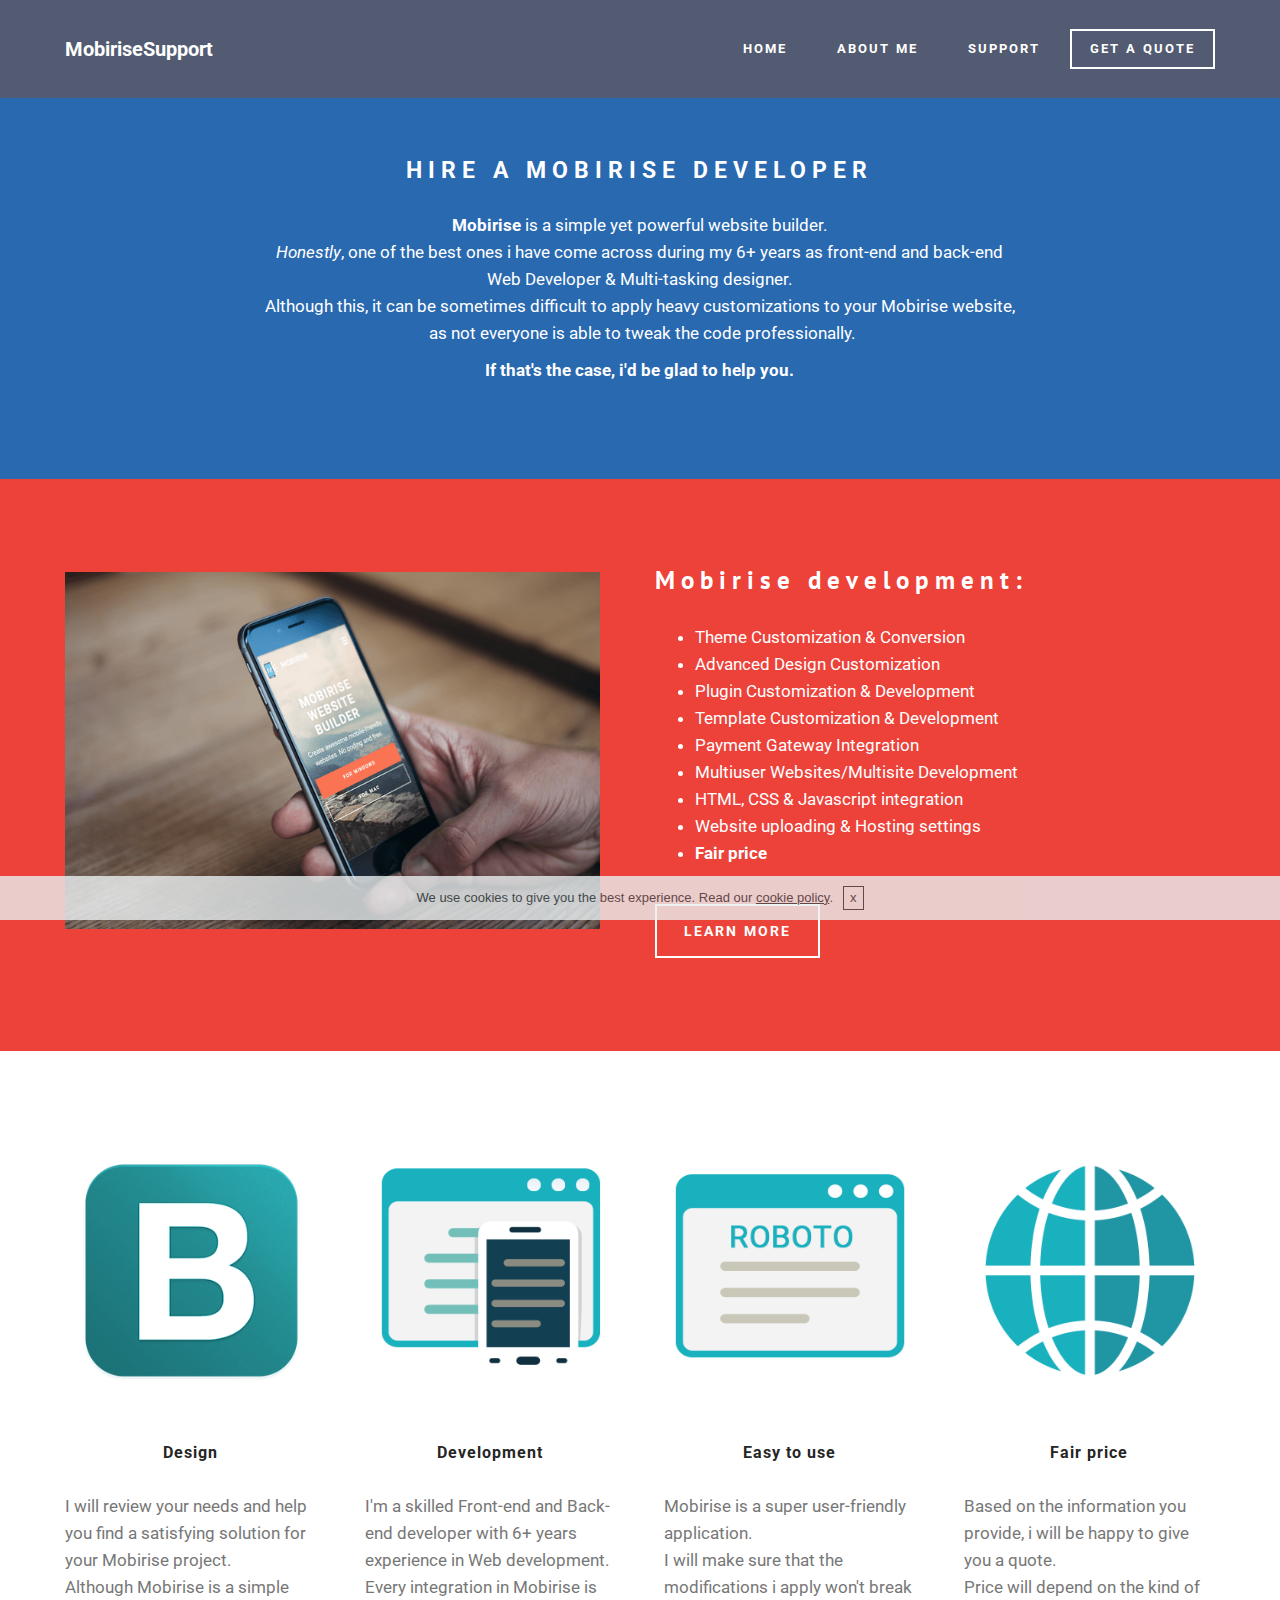
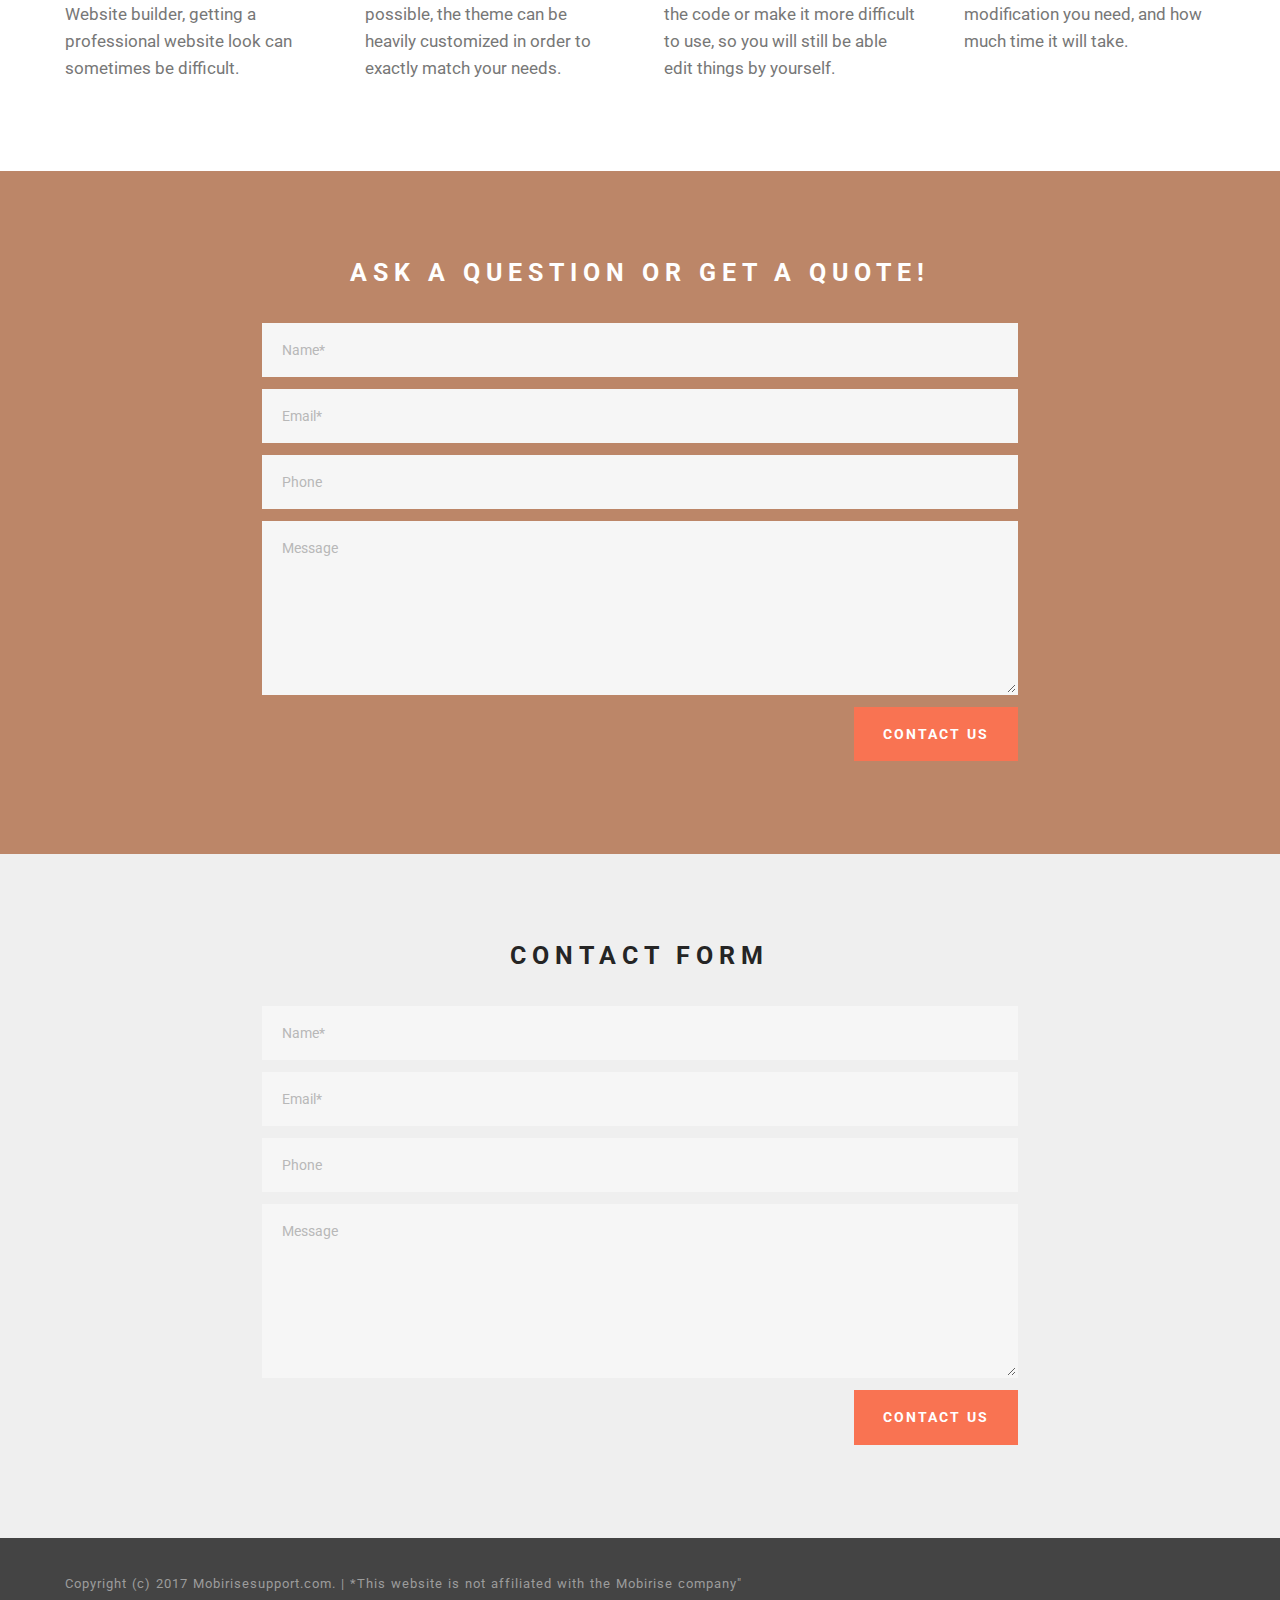
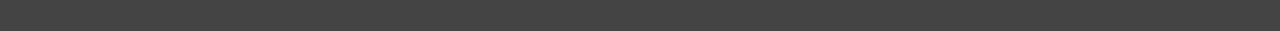
<file: index.html>
<!DOCTYPE html>
<html>
<head>
  <!-- Site made with Mobirise Website Builder v3.10.5, https://mobirise.com -->
  <meta charset="UTF-8">
  <meta http-equiv="X-UA-Compatible" content="IE=edge">
  <meta name="generator" content="Mobirise v3.10.5, mobirise.com">
  <meta name="viewport" content="width=device-width, initial-scale=1">
  <link rel="shortcut icon" href="assets/images/logo.png" type="image/x-icon">
  <meta name="description" content=" Get help fixing and working on your mobirise support. I am a professional developer and i can help you with all the needs related to your mobirise website">
  <title>Home | MobiriseSupport - Freelance Mobirise web developer</title>
  <link rel="stylesheet" href="https://fonts.googleapis.com/css?family=Roboto:700,400&amp;subset=cyrillic,latin,greek,vietnamese">
  <link rel="stylesheet" href="assets/bootstrap/css/bootstrap.min.css">
  <link rel="stylesheet" href="assets/mobirise/css/style.css">
  <link rel="stylesheet" href="assets/mobirise/css/mbr-additional.css" type="text/css">
  
  
  
</head>
<body>

<!-- Google Analytics -->
<!-- Global site tag (gtag.js) - Google Analytics -->
<script async src="https://www.googletagmanager.com/gtag/js?id=UA-109919893-1"></script>
<script>
  window.dataLayer = window.dataLayer || [];
  function gtag(){dataLayer.push(arguments);}
  gtag('js', new Date());

  gtag('config', 'UA-109919893-1');
</script>

<!-- /Google Analytics -->


<section class="mbr-navbar mbr-navbar--freeze mbr-navbar--absolute mbr-navbar--sticky mbr-navbar--auto-collapse" id="menu-0">
    <div class="mbr-navbar__section mbr-section">
        <div class="mbr-section__container container">
            <div class="mbr-navbar__container">
                <div class="mbr-navbar__column mbr-navbar__column--s mbr-navbar__brand">
                    <span class="mbr-navbar__brand-link mbr-brand mbr-brand--inline">
                        
                        <span class="mbr-brand__name"><a class="mbr-brand__name text-white" href="index.html">MobiriseSupport</a></span>
                    </span>
                </div>
                <div class="mbr-navbar__hamburger mbr-hamburger"><span class="mbr-hamburger__line"></span></div>
                <div class="mbr-navbar__column mbr-navbar__menu">
                    <nav class="mbr-navbar__menu-box mbr-navbar__menu-box--inline-right">
                        <div class="mbr-navbar__column">
                            <ul class="mbr-navbar__items mbr-navbar__items--right float-left mbr-buttons mbr-buttons--freeze mbr-buttons--right btn-decorator mbr-buttons--active"><li class="mbr-navbar__item"><a class="mbr-buttons__link btn text-white" href="index.html">HOME</a></li><li class="mbr-navbar__item"><a class="mbr-buttons__link btn text-white" href="about-me.html">ABOUT ME</a></li> <li class="mbr-navbar__item"><a class="mbr-buttons__link btn text-white" href="support.html">SUPPORT</a></li></ul>                            
                            <ul class="mbr-navbar__items mbr-navbar__items--right mbr-buttons mbr-buttons--freeze mbr-buttons--right btn-inverse mbr-buttons--active"><li class="mbr-navbar__item"><a class="mbr-buttons__btn btn btn-default" href="about-me.html#form1-13">GET A QUOTE</a></li></ul>
                        </div>
                    </nav>
                </div>
            </div>
        </div>
    </div>
</section>

<section class="engine"><a rel="external" href="https://mobirise.com">responsive website builder</a></section><section class="mbr-section mbr-section--relative mbr-section--fixed-size mbr-after-navbar" id="content5-3" style="background-color: rgb(41, 105, 176);">
    
    <div class="mbr-section__container container mbr-section__container--first" style="padding-top: 31px;">
        <div class="mbr-header mbr-header--wysiwyg row">
            <div class="col-sm-8 col-sm-offset-2">
                <h3 class="mbr-header__text"><br><span style="font-family: inherit; line-height: 1.5em;">HIRE A MOBIRISE DEVELOPER</span><br></h3>
                
            </div>
        </div>
    </div>
    <div class="mbr-section__container container mbr-section__container--last" style="padding-bottom: 62px;">
        <div class="row">
            <div class="mbr-article mbr-article--wysiwyg col-sm-8 col-sm-offset-2"><p><strong>Mobirise</strong> is a simple yet powerful website builder.<br><em>Honestly</em>, one of the best ones i have come across during my 6+ years as front-end and back-end Web Developer &amp; Multi-tasking designer.<br>Although this, it can be sometimes difficult to apply heavy customizations to your Mobirise website, &nbsp;as not everyone is able to tweak the code professionally.</p><p><strong>If that's the case, i'd be glad to help you.</strong></p><p><br></p></div>
        </div>
    </div>
    
</section>

<section class="mbr-section mbr-section--relative" id="msg-box4-4" style="background-color: rgb(236, 66, 58);">
    
    <div class="mbr-section__container mbr-section__container--isolated container" style="padding-top: 93px; padding-bottom: 93px;">
        <div class="row">
            <div class="mbr-box mbr-box--fixed mbr-box--adapted">
                <div class="mbr-box__magnet mbr-box__magnet--top-right mbr-section__left col-sm-6 image-size" style="width: 50%;">
                    <figure class="mbr-figure mbr-figure--adapted mbr-figure--caption-inside-bottom mbr-figure--full-width"><img src="assets/images/iphone.png" class="mbr-figure__img"></figure>
                </div>
                <div class="mbr-box__magnet mbr-class-mbr-box__magnet--center-left col-sm-6 content-size mbr-section__right">
                    <div class="mbr-section__container mbr-section__container--middle">
                        <div class="mbr-header mbr-header--auto-align mbr-header--wysiwyg">
                            <h3 class="mbr-header__text">Mobirise development:</h3>
                            
                        </div>
                    </div>
                    <div class="mbr-section__container mbr-section__container--middle">
                        <div class="mbr-article mbr-article--auto-align mbr-article--wysiwyg"><ul><li>Theme Customization &amp; Conversion</li><li>Advanced Design Customization</li><li>Plugin Customization &amp; Development</li><li>Template Customization &amp; Development</li><li>Payment Gateway Integration</li><li>Multiuser Websites/Multisite Development</li><li>HTML, CSS &amp; Javascript integration</li><li>Website uploading &amp; Hosting settings</li><li><strong>Fair price</strong></li></ul></div>
                    </div>
                    <div class="mbr-section__container">
                        <div class="mbr-buttons mbr-buttons--auto-align btn-inverse"><a class="mbr-buttons__btn btn btn-lg btn-default" href="https://mobirise.com">LEARN MORE</a></div>
                    </div>
                </div>
                
            </div>
        </div>
    </div>
</section>

<section class="mbr-section mbr-section--relative mbr-section--fixed-size" id="features1-5" style="background-color: rgb(255, 255, 255);">
    
    
    <div class="mbr-section__container container mbr-section__container--std-top-padding" style="padding-top: 93px;">
        <div class="mbr-section__row row">
            <div class="mbr-section__col col-xs-12 col-md-3 col-sm-6">
                <div class="mbr-section__container mbr-section__container--center mbr-section__container--middle">
                    <figure class="mbr-figure"><img src="assets/images/bootstrap.png" class="mbr-figure__img"></figure>
                </div>
                <div class="mbr-section__container mbr-section__container--middle">
                    <div class="mbr-header mbr-header--reduce mbr-header--center mbr-header--wysiwyg">
                        <h3 class="mbr-header__text">Design</h3>
                    </div>
                </div>
                <div class="mbr-section__container mbr-section__container--last" style="padding-bottom: 93px;">
                    <div class="mbr-article mbr-article--wysiwyg">
                        <p>I will review your needs and help you find a satisfying solution for your Mobirise project.<br>Although Mobirise is a simple Website builder, getting a professional website look can sometimes be difficult.</p>
                    </div>
                </div>
                
            </div>
            <div class="mbr-section__col col-xs-12 col-md-3 col-sm-6">
                <div class="mbr-section__container mbr-section__container--center mbr-section__container--middle">
                    <figure class="mbr-figure"><img src="assets/images/responsive.png" class="mbr-figure__img"></figure>
                </div>
                <div class="mbr-section__container mbr-section__container--middle">
                    <div class="mbr-header mbr-header--reduce mbr-header--center mbr-header--wysiwyg">
                        <h3 class="mbr-header__text">Development</h3>
                    </div>
                </div>
                <div class="mbr-section__container mbr-section__container--last" style="padding-bottom: 93px;">
                    <div class="mbr-article mbr-article--wysiwyg">
                        <p>I'm a skilled Front-end and Back-end developer with 6+ years experience in Web development.<br>Every integration in Mobirise is possible, the theme can be heavily customized in order to exactly match your needs.<br></p>
                    </div>
                </div>
                
            </div>
            <div class="clearfix visible-sm-block"></div>
            <div class="mbr-section__col col-xs-12 col-md-3 col-sm-6">
                <div class="mbr-section__container mbr-section__container--center mbr-section__container--middle">
                    <figure class="mbr-figure"><img src="assets/images/google-fonts.png" class="mbr-figure__img"></figure>
                </div>
                <div class="mbr-section__container mbr-section__container--middle">
                    <div class="mbr-header mbr-header--reduce mbr-header--center mbr-header--wysiwyg">
                        <h3 class="mbr-header__text">Easy to use</h3>
                    </div>
                </div>
                <div class="mbr-section__container mbr-section__container--last" style="padding-bottom: 93px;">
                    <div class="mbr-article mbr-article--wysiwyg">
                        <p>Mobirise is a super user-friendly application.<br>I will make sure that the modifications i apply won't break the code or make it more difficult to use, so you will still be able edit things by yourself.</p>
                    </div>
                </div>
                
            </div>
            
            <div class="mbr-section__col col-xs-12 col-md-3 col-sm-6">
                <div class="mbr-section__container mbr-section__container--center mbr-section__container--middle">
                    <figure class="mbr-figure"><img src="assets/images/unlimited-websites.png" class="mbr-figure__img"></figure>
                </div>
                <div class="mbr-section__container mbr-section__container--middle">
                    <div class="mbr-header mbr-header--reduce mbr-header--center mbr-header--wysiwyg">
                        <h3 class="mbr-header__text">Fair price</h3>
                    </div>
                </div>
                <div class="mbr-section__container mbr-section__container--last" style="padding-bottom: 93px;">
                    <div class="mbr-article mbr-article--wysiwyg">
                        <p>Based on the information you provide, i will be happy to give you a quote.<br>Price will depend on the kind of modification you need, and how much time it will take.<br><br></p>
                    </div>
                </div>
                
            </div>
            
            
            
        </div>
    </div>
</section>

<section class="mbr-section mbr-section--relative mbr-section--fixed-size" id="form1-3" style="background-color: rgb(188, 134, 104);">
    
    <div class="mbr-section__container mbr-section__container--std-padding container" style="padding-top: 93px; padding-bottom: 93px;">
        <div class="row">
            <div class="col-sm-12">
                <div class="row">
                    <div class="col-sm-8 col-sm-offset-2" data-form-type="formoid">
                        <div class="mbr-header mbr-header--center mbr-header--std-padding">
                            <h2 class="mbr-header__text">ASK A QUESTION OR GET A QUOTE!</h2>
                        </div>
                        <div data-form-alert="true">
                            <div class="hide" data-form-alert-success="true">Thanks for filling out form!</div>
                        </div>
                        <form action="https://mobirise.com/" method="post" data-form-title="ASK A QUESTION OR GET A QUOTE!">
                            <input type="hidden" value="A9zY2Eq+zBD9ZoknhHyY55NXeokZAM0qYp5U1SN9pLT6A+j7vL4X4Lsve6ZziJEbJWHCYVI261PZo2XYJi4LG3/68ijbpFJwshx48JknfVLGTI8NyF2R4bawb2TXClqb" data-form-email="true">
                            <div class="form-group">
                                <input type="text" class="form-control" name="name" required="" placeholder="Name*" data-form-field="Name">
                            </div>
                            <div class="form-group">
                                <input type="email" class="form-control" name="email" required="" placeholder="Email*" data-form-field="Email">
                            </div>
                            <div class="form-group">
                                <input type="tel" class="form-control" name="phone" placeholder="Phone" data-form-field="Phone">
                            </div>
                            <div class="form-group">
                                <textarea class="form-control" name="message" rows="7" placeholder="Message" data-form-field="Message"></textarea>
                            </div>
                            <div class="mbr-buttons mbr-buttons--right"><button type="submit" class="mbr-buttons__btn btn btn-lg btn-danger">CONTACT US</button></div>
                        </form>
                    </div>
                </div>
            </div>
        </div>
    </div>
</section>

<section class="mbr-section mbr-section--relative mbr-section--fixed-size" id="form1-0" style="background-color: rgb(239, 239, 239);">
    
    <div class="mbr-section__container mbr-section__container--std-padding container" style="padding-top: 93px; padding-bottom: 93px;">
        <div class="row">
            <div class="col-sm-12">
                <div class="row">
                    <div class="col-sm-8 col-sm-offset-2" data-form-type="formoid">
                        <div class="mbr-header mbr-header--center mbr-header--std-padding">
                            <h2 class="mbr-header__text">CONTACT FORM</h2>
                        </div>
                        <div data-form-alert="true">
                            <div class="hide" data-form-alert-success="true">Thanks for filling out form!</div>
                        </div>
                        <form action="https://mobirise.com/" method="post" data-form-title="CONTACT FORM">
                            <input type="hidden" value="h/byUj8uhZYLCivLJ/Vzu9IIQ8xQ5bUad2cecdA2dBMrgkHuRul4EBrE/j47kUVChvAx+rchHtYLD6GUWezeQ4wHTW4BquOj6ga4mdJCuB582FB1cYQEg/x5FSIPMq47" data-form-email="true">
                            <div class="form-group">
                                <input type="text" class="form-control" name="name" required="" placeholder="Name*" data-form-field="Name">
                            </div>
                            <div class="form-group">
                                <input type="email" class="form-control" name="email" required="" placeholder="Email*" data-form-field="Email">
                            </div>
                            <div class="form-group">
                                <input type="tel" class="form-control" name="phone" placeholder="Phone" data-form-field="Phone">
                            </div>
                            <div class="form-group">
                                <textarea class="form-control" name="message" rows="7" placeholder="Message" data-form-field="Message"></textarea>
                            </div>
                            <div class="mbr-buttons mbr-buttons--right"><button type="submit" class="mbr-buttons__btn btn btn-lg btn-danger">CONTACT US</button></div>
                        </form>
                    </div>
                </div>
            </div>
        </div>
    </div>
</section>

<footer class="mbr-section mbr-section--relative mbr-section--fixed-size" id="footer1-6" style="background-color: rgb(68, 68, 68);">
    
    <div class="mbr-section__container container">
        <div class="mbr-footer mbr-footer--wysiwyg row" style="padding-top: 36.900000000000006px; padding-bottom: 36.900000000000006px;">
            <div class="col-sm-12">
                <p class="mbr-footer__copyright">Copyright (c) 2017 Mobirisesupport.com. |&nbsp;*This website is not affiliated with the Mobirise company"</p>
            </div>
        </div>
    </div>
</footer>


  <script src="assets/web/assets/jquery/jquery.min.js"></script>
  <script src="assets/bootstrap/js/bootstrap.min.js"></script>
  <script src="assets/smooth-scroll/SmoothScroll.js"></script>
  <script src="assets/cookies-alert-plugin/cookies-alert-core.js"></script>
  <script src="assets/cookies-alert-plugin/cookies-alert-script.js"></script>
  <!--[if lte IE 9]>
    <script src="assets/jquery-placeholder/jquery.placeholder.min.js"></script>
  <![endif]-->
  <script src="assets/mobirise/js/script.js"></script>
  <script src="assets/formoid/formoid.min.js"></script>
  
  
<input name="cookieData" type="hidden" data-cookie-text="We use cookies to give you the best experience. Read our <a href='privacy.html'>cookie policy</a>.">
  </body>
</html>
</file>
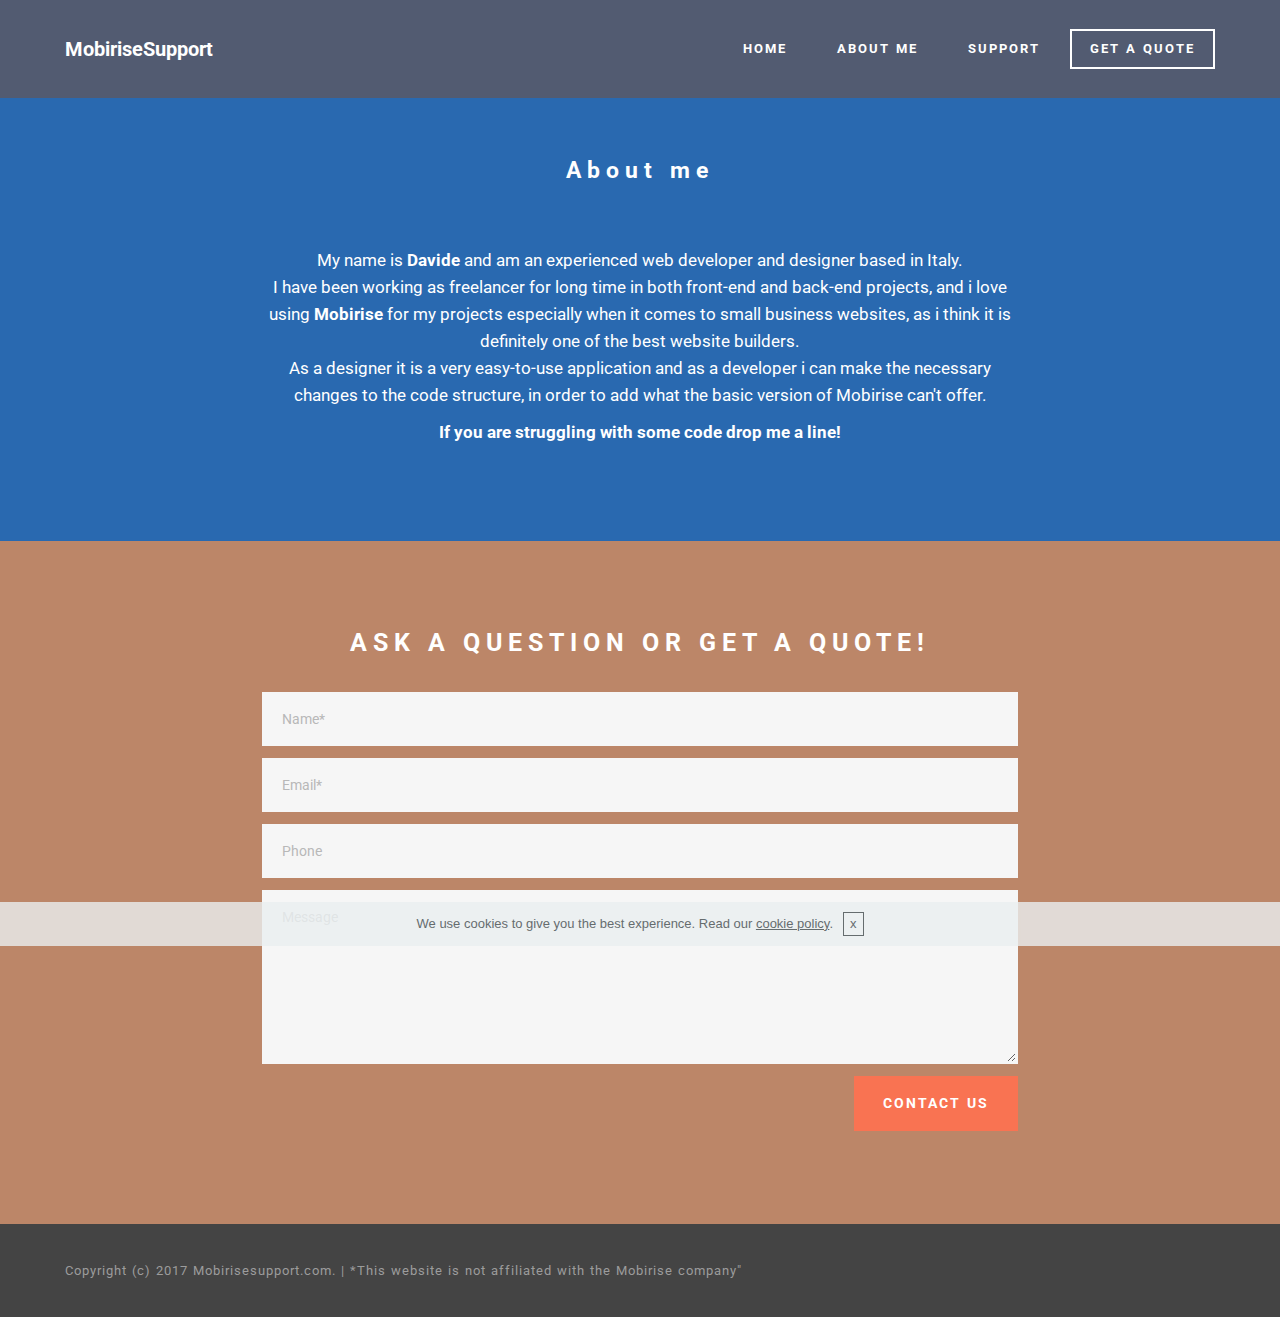
<file: about-me.html>
<!DOCTYPE html>
<html>
<head>
  <!-- Site made with Mobirise Website Builder v3.10.5, https://mobirise.com -->
  <meta charset="UTF-8">
  <meta http-equiv="X-UA-Compatible" content="IE=edge">
  <meta name="generator" content="Mobirise v3.10.5, mobirise.com">
  <meta name="viewport" content="width=device-width, initial-scale=1">
  <link rel="shortcut icon" href="assets/images/logo.png" type="image/x-icon">
  <meta name="description" content="I am an experienced Mobirise Web developer and Web designer based in Italy, i Have long experience in HTML/CSS/Javascript and i can help you with your project. ">
  <title>About me | MobiriseSupport - Freelance Mobirise web developer</title>
  <link rel="stylesheet" href="https://fonts.googleapis.com/css?family=Roboto:700,400&amp;subset=cyrillic,latin,greek,vietnamese">
  <link rel="stylesheet" href="assets/bootstrap/css/bootstrap.min.css">
  <link rel="stylesheet" href="assets/mobirise/css/style.css">
  <link rel="stylesheet" href="assets/mobirise/css/mbr-additional.css" type="text/css">
  
  
  
</head>
<body>

<!-- Google Analytics -->
<!-- Global site tag (gtag.js) - Google Analytics -->
<script async src="https://www.googletagmanager.com/gtag/js?id=UA-109919893-1"></script>
<script>
  window.dataLayer = window.dataLayer || [];
  function gtag(){dataLayer.push(arguments);}
  gtag('js', new Date());

  gtag('config', 'UA-109919893-1');
</script>

<!-- /Google Analytics -->


<section class="mbr-navbar mbr-navbar--freeze mbr-navbar--absolute mbr-navbar--sticky mbr-navbar--auto-collapse" id="menu-12">
    <div class="mbr-navbar__section mbr-section">
        <div class="mbr-section__container container">
            <div class="mbr-navbar__container">
                <div class="mbr-navbar__column mbr-navbar__column--s mbr-navbar__brand">
                    <span class="mbr-navbar__brand-link mbr-brand mbr-brand--inline">
                        
                        <span class="mbr-brand__name"><a class="mbr-brand__name text-white" href="index.html">MobiriseSupport</a></span>
                    </span>
                </div>
                <div class="mbr-navbar__hamburger mbr-hamburger"><span class="mbr-hamburger__line"></span></div>
                <div class="mbr-navbar__column mbr-navbar__menu">
                    <nav class="mbr-navbar__menu-box mbr-navbar__menu-box--inline-right">
                        <div class="mbr-navbar__column">
                            <ul class="mbr-navbar__items mbr-navbar__items--right float-left mbr-buttons mbr-buttons--freeze mbr-buttons--right btn-decorator mbr-buttons--active"><li class="mbr-navbar__item"><a class="mbr-buttons__link btn text-white" href="index.html">HOME</a></li><li class="mbr-navbar__item"><a class="mbr-buttons__link btn text-white" href="about-me.html">ABOUT ME</a></li> <li class="mbr-navbar__item"><a class="mbr-buttons__link btn text-white" href="support.html">SUPPORT</a></li></ul>                            
                            <ul class="mbr-navbar__items mbr-navbar__items--right mbr-buttons mbr-buttons--freeze mbr-buttons--right btn-inverse mbr-buttons--active"><li class="mbr-navbar__item"><a class="mbr-buttons__btn btn btn-default" href="about-me.html#form1-13">GET A QUOTE</a></li></ul>
                        </div>
                    </nav>
                </div>
            </div>
        </div>
    </div>
</section>

<section class="engine"><a rel="external" href="https://mobirise.com">easy mobile web site builder software</a></section><section class="mbr-section mbr-section--relative mbr-section--fixed-size mbr-after-navbar" id="content5-8" style="background-color: rgb(41, 105, 176);">
    
    <div class="mbr-section__container container mbr-section__container--first" style="padding-top: 31px;">
        <div class="mbr-header mbr-header--wysiwyg row">
            <div class="col-sm-8 col-sm-offset-2">
                <h3 class="mbr-header__text"><br><span style="font-family: inherit; line-height: 1.5em;">About me</span><span style="font-family: inherit; line-height: 1.5em;"><br></span><br></h3>
                
            </div>
        </div>
    </div>
    <div class="mbr-section__container container mbr-section__container--last" style="padding-bottom: 62px;">
        <div class="row">
            <div class="mbr-article mbr-article--wysiwyg col-sm-8 col-sm-offset-2"><p>My name is <strong>Davide</strong> and am an experienced web developer and designer based in Italy.<br>I have been working as freelancer for long time in both front-end and back-end projects, and i love using <strong>Mobirise</strong> for my projects especially when it comes to small business websites, as i think it is definitely one of the best website builders.<br>As a designer it is a very easy-to-use application and as a developer i can make the necessary changes to the code structure, in order to add what the basic version of Mobirise can't offer.</p><p><strong>If you are struggling with some code drop me a line!</strong></p><p><br></p></div>
        </div>
    </div>
    
</section>

<section class="mbr-section mbr-section--relative mbr-section--fixed-size" id="form1-13" style="background-color: rgb(188, 134, 104);">
    
    <div class="mbr-section__container mbr-section__container--std-padding container" style="padding-top: 93px; padding-bottom: 93px;">
        <div class="row">
            <div class="col-sm-12">
                <div class="row">
                    <div class="col-sm-8 col-sm-offset-2" data-form-type="formoid">
                        <div class="mbr-header mbr-header--center mbr-header--std-padding">
                            <h2 class="mbr-header__text">ASK A QUESTION OR GET A QUOTE!</h2>
                        </div>
                        <div data-form-alert="true">
                            <div class="hide" data-form-alert-success="true">Thanks for filling out form!</div>
                        </div>
                        <form action="https://mobirise.com/" method="post" data-form-title="ASK A QUESTION OR GET A QUOTE!">
                            <input type="hidden" value="KYKtpXHdfb6dNhXLVcS3dENVLIsuWp/GxITPPwSrGMfpJz+Nb4NHTThQpvDD5/iLTUxiyqXENP4BIvHxEh52XitPp4tDILK14xK7eYtovmJuJDqq3ZqhskARH0dt0bX2" data-form-email="true">
                            <div class="form-group">
                                <input type="text" class="form-control" name="name" required="" placeholder="Name*" data-form-field="Name">
                            </div>
                            <div class="form-group">
                                <input type="email" class="form-control" name="email" required="" placeholder="Email*" data-form-field="Email">
                            </div>
                            <div class="form-group">
                                <input type="tel" class="form-control" name="phone" placeholder="Phone" data-form-field="Phone">
                            </div>
                            <div class="form-group">
                                <textarea class="form-control" name="message" rows="7" placeholder="Message" data-form-field="Message"></textarea>
                            </div>
                            <div class="mbr-buttons mbr-buttons--right"><button type="submit" class="mbr-buttons__btn btn btn-lg btn-danger">CONTACT US</button></div>
                        </form>
                    </div>
                </div>
            </div>
        </div>
    </div>
</section>

<footer class="mbr-section mbr-section--relative mbr-section--fixed-size" id="footer1-14" style="background-color: rgb(68, 68, 68);">
    
    <div class="mbr-section__container container">
        <div class="mbr-footer mbr-footer--wysiwyg row" style="padding-top: 36.900000000000006px; padding-bottom: 36.900000000000006px;">
            <div class="col-sm-12">
                <p class="mbr-footer__copyright">Copyright (c) 2017 Mobirisesupport.com. |&nbsp;*This website is not affiliated with the Mobirise company"</p>
            </div>
        </div>
    </div>
</footer>


  <script src="assets/web/assets/jquery/jquery.min.js"></script>
  <script src="assets/bootstrap/js/bootstrap.min.js"></script>
  <script src="assets/smooth-scroll/SmoothScroll.js"></script>
  <script src="assets/cookies-alert-plugin/cookies-alert-core.js"></script>
  <script src="assets/cookies-alert-plugin/cookies-alert-script.js"></script>
  <!--[if lte IE 9]>
    <script src="assets/jquery-placeholder/jquery.placeholder.min.js"></script>
  <![endif]-->
  <script src="assets/mobirise/js/script.js"></script>
  <script src="assets/formoid/formoid.min.js"></script>
  
  
<input name="cookieData" type="hidden" data-cookie-text="We use cookies to give you the best experience. Read our <a href='privacy.html'>cookie policy</a>.">
  </body>
</html>
</file>
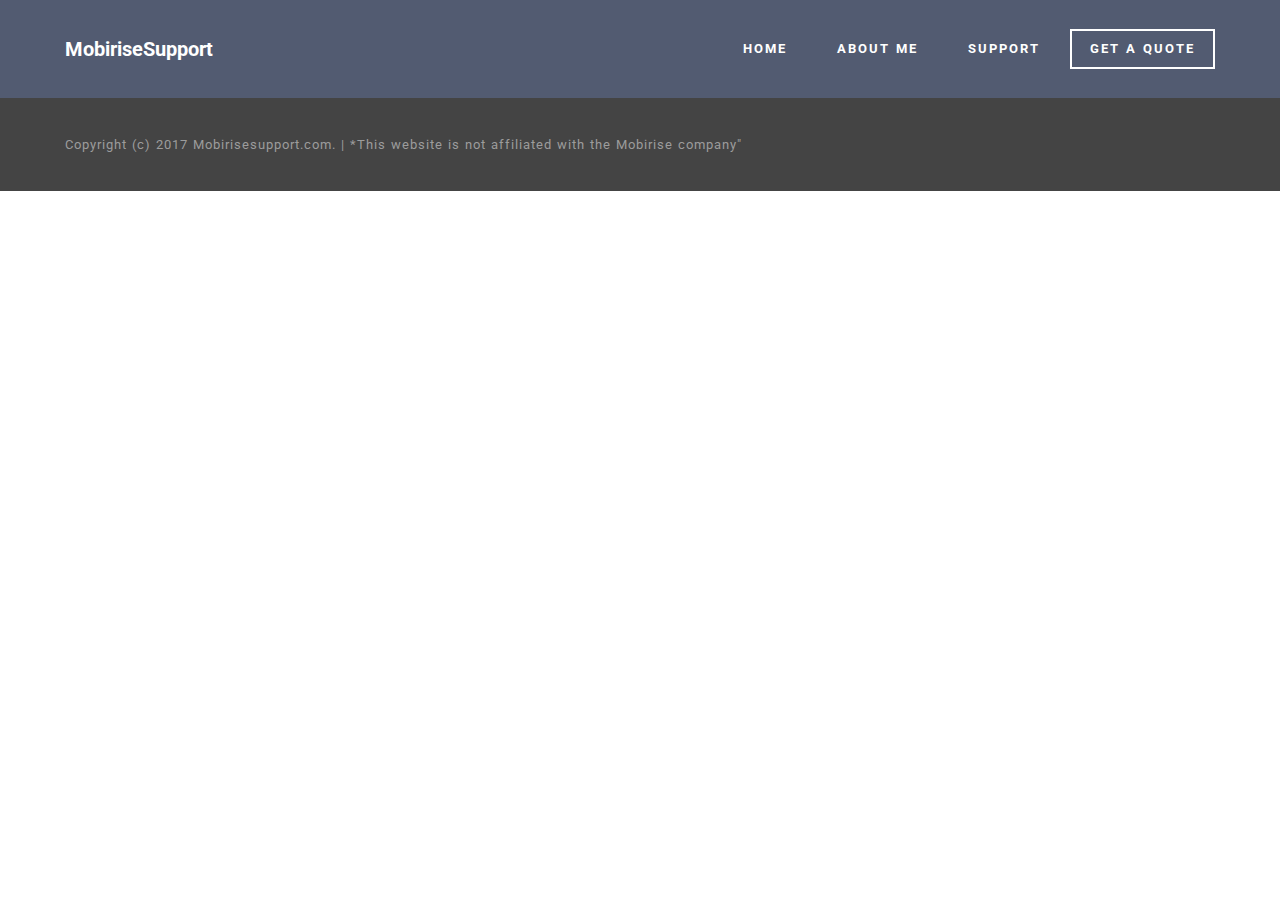
<file: page3.html>
<!DOCTYPE html>
<html>
<head>
  <!-- Site made with Mobirise Website Builder v3.10.5, https://mobirise.com -->
  <meta charset="UTF-8">
  <meta http-equiv="X-UA-Compatible" content="IE=edge">
  <meta name="generator" content="Mobirise v3.10.5, mobirise.com">
  <meta name="viewport" content="width=device-width, initial-scale=1">
  <link rel="shortcut icon" href="assets/images/logo.png" type="image/x-icon">
  <meta name="description" content="">
  
  <link rel="stylesheet" href="https://fonts.googleapis.com/css?family=Roboto:700,400&amp;subset=cyrillic,latin,greek,vietnamese">
  <link rel="stylesheet" href="assets/bootstrap/css/bootstrap.min.css">
  <link rel="stylesheet" href="assets/mobirise/css/style.css">
  <link rel="stylesheet" href="assets/mobirise/css/mbr-additional.css" type="text/css">
  
  
  
</head>
<body>

<!-- Google Analytics -->
<!-- Global site tag (gtag.js) - Google Analytics -->
<script async src="https://www.googletagmanager.com/gtag/js?id=UA-109919893-1"></script>
<script>
  window.dataLayer = window.dataLayer || [];
  function gtag(){dataLayer.push(arguments);}
  gtag('js', new Date());

  gtag('config', 'UA-109919893-1');
</script>

<!-- /Google Analytics -->


<section class="mbr-navbar mbr-navbar--freeze mbr-navbar--absolute mbr-navbar--sticky mbr-navbar--auto-collapse" id="menu-1">
    <div class="mbr-navbar__section mbr-section">
        <div class="mbr-section__container container">
            <div class="mbr-navbar__container">
                <div class="mbr-navbar__column mbr-navbar__column--s mbr-navbar__brand">
                    <span class="mbr-navbar__brand-link mbr-brand mbr-brand--inline">
                        
                        <span class="mbr-brand__name"><a class="mbr-brand__name text-white" href="index.html">MobiriseSupport</a></span>
                    </span>
                </div>
                <div class="mbr-navbar__hamburger mbr-hamburger"><span class="mbr-hamburger__line"></span></div>
                <div class="mbr-navbar__column mbr-navbar__menu">
                    <nav class="mbr-navbar__menu-box mbr-navbar__menu-box--inline-right">
                        <div class="mbr-navbar__column">
                            <ul class="mbr-navbar__items mbr-navbar__items--right float-left mbr-buttons mbr-buttons--freeze mbr-buttons--right btn-decorator mbr-buttons--active"><li class="mbr-navbar__item"><a class="mbr-buttons__link btn text-white" href="index.html">HOME</a></li><li class="mbr-navbar__item"><a class="mbr-buttons__link btn text-white" href="about-me.html">ABOUT ME</a></li> <li class="mbr-navbar__item"><a class="mbr-buttons__link btn text-white" href="support.html">SUPPORT</a></li></ul>                            
                            <ul class="mbr-navbar__items mbr-navbar__items--right mbr-buttons mbr-buttons--freeze mbr-buttons--right btn-inverse mbr-buttons--active"><li class="mbr-navbar__item"><a class="mbr-buttons__btn btn btn-default" href="about-me.html#form1-13">GET A QUOTE</a></li></ul>
                        </div>
                    </nav>
                </div>
            </div>
        </div>
    </div>
</section>

<section class="engine"><a rel="external" href="https://mobirise.com">simple offline web page development software download</a></section><footer class="mbr-section mbr-section--relative mbr-section--fixed-size mbr-after-navbar" id="footer1-2" style="background-color: rgb(68, 68, 68);">
    
    <div class="mbr-section__container container">
        <div class="mbr-footer mbr-footer--wysiwyg row" style="padding-top: 36.900000000000006px; padding-bottom: 36.900000000000006px;">
            <div class="col-sm-12">
                <p class="mbr-footer__copyright">Copyright (c) 2017 Mobirisesupport.com. |&nbsp;*This website is not affiliated with the Mobirise company"</p>
            </div>
        </div>
    </div>
</footer>


  <script src="assets/web/assets/jquery/jquery.min.js"></script>
  <script src="assets/bootstrap/js/bootstrap.min.js"></script>
  <script src="assets/smooth-scroll/SmoothScroll.js"></script>
  <script src="assets/cookies-alert-plugin/cookies-alert-core.js"></script>
  <script src="assets/cookies-alert-plugin/cookies-alert-script.js"></script>
  <script src="assets/mobirise/js/script.js"></script>
  
  
<input name="cookieData" type="hidden" data-cookie-text="We use cookies to give you the best experience. Read our <a href='privacy.html'>cookie policy</a>.">
  </body>
</html>
</file>
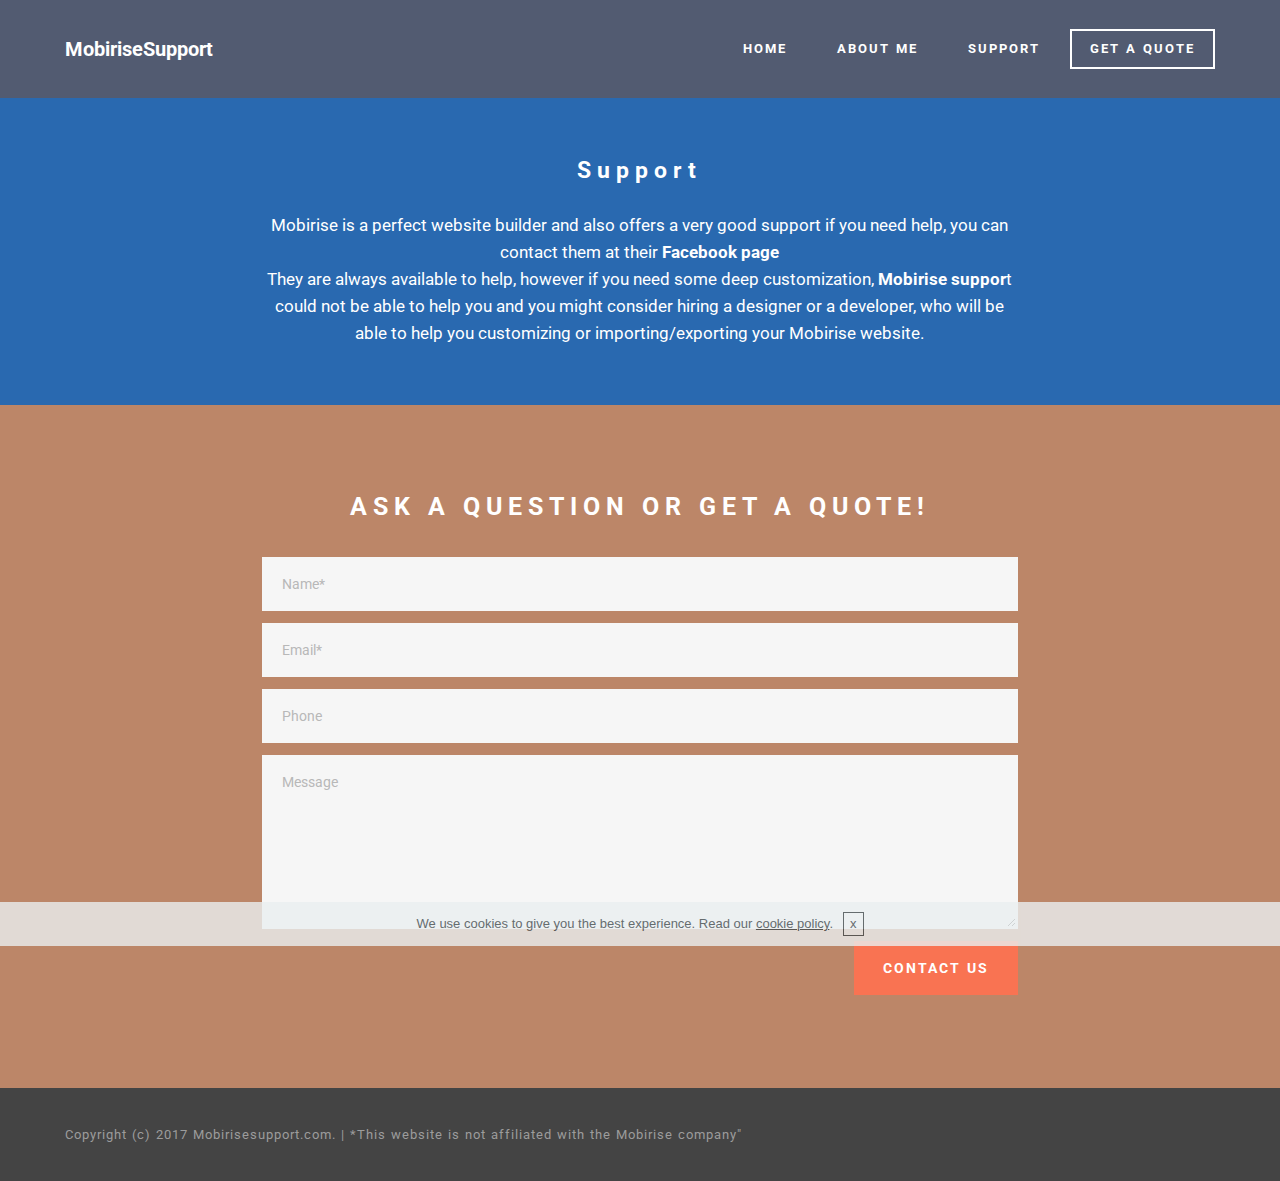
<file: support.html>
<!DOCTYPE html>
<html>
<head>
  <!-- Site made with Mobirise Website Builder v3.10.5, https://mobirise.com -->
  <meta charset="UTF-8">
  <meta http-equiv="X-UA-Compatible" content="IE=edge">
  <meta name="generator" content="Mobirise v3.10.5, mobirise.com">
  <meta name="viewport" content="width=device-width, initial-scale=1">
  <link rel="shortcut icon" href="assets/images/logo.png" type="image/x-icon">
  <meta name="description" content="Even if Mobirise support helps a lot, using this website builder you might face some problems along the way. I am an expert freelancer and i can help you!">
  <title>Support | MobiriseSupport - Freelance Mobirise web developer</title>
  <link rel="stylesheet" href="https://fonts.googleapis.com/css?family=Roboto:700,400&amp;subset=cyrillic,latin,greek,vietnamese">
  <link rel="stylesheet" href="assets/bootstrap/css/bootstrap.min.css">
  <link rel="stylesheet" href="assets/mobirise/css/style.css">
  <link rel="stylesheet" href="assets/mobirise/css/mbr-additional.css" type="text/css">
  
  
  
</head>
<body>

<!-- Google Analytics -->
<!-- Global site tag (gtag.js) - Google Analytics -->
<script async src="https://www.googletagmanager.com/gtag/js?id=UA-109919893-1"></script>
<script>
  window.dataLayer = window.dataLayer || [];
  function gtag(){dataLayer.push(arguments);}
  gtag('js', new Date());

  gtag('config', 'UA-109919893-1');
</script>

<!-- /Google Analytics -->


<section class="mbr-navbar mbr-navbar--freeze mbr-navbar--absolute mbr-navbar--sticky mbr-navbar--auto-collapse" id="menu-16">
    <div class="mbr-navbar__section mbr-section">
        <div class="mbr-section__container container">
            <div class="mbr-navbar__container">
                <div class="mbr-navbar__column mbr-navbar__column--s mbr-navbar__brand">
                    <span class="mbr-navbar__brand-link mbr-brand mbr-brand--inline">
                        
                        <span class="mbr-brand__name"><a class="mbr-brand__name text-white" href="index.html">MobiriseSupport</a></span>
                    </span>
                </div>
                <div class="mbr-navbar__hamburger mbr-hamburger"><span class="mbr-hamburger__line"></span></div>
                <div class="mbr-navbar__column mbr-navbar__menu">
                    <nav class="mbr-navbar__menu-box mbr-navbar__menu-box--inline-right">
                        <div class="mbr-navbar__column">
                            <ul class="mbr-navbar__items mbr-navbar__items--right float-left mbr-buttons mbr-buttons--freeze mbr-buttons--right btn-decorator mbr-buttons--active"><li class="mbr-navbar__item"><a class="mbr-buttons__link btn text-white" href="index.html">HOME</a></li><li class="mbr-navbar__item"><a class="mbr-buttons__link btn text-white" href="about-me.html">ABOUT ME</a></li> <li class="mbr-navbar__item"><a class="mbr-buttons__link btn text-white" href="support.html">SUPPORT</a></li></ul>                            
                            <ul class="mbr-navbar__items mbr-navbar__items--right mbr-buttons mbr-buttons--freeze mbr-buttons--right btn-inverse mbr-buttons--active"><li class="mbr-navbar__item"><a class="mbr-buttons__btn btn btn-default" href="about-me.html#form1-13">GET A QUOTE</a></li></ul>
                        </div>
                    </nav>
                </div>
            </div>
        </div>
    </div>
</section>

<section class="engine"><a rel="external" href="https://mobirise.com">responsive web page generator software download</a></section><section class="mbr-section mbr-section--relative mbr-section--fixed-size mbr-after-navbar" id="content5-15" style="background-color: rgb(41, 105, 176);">
    
    <div class="mbr-section__container container mbr-section__container--first" style="padding-top: 31px;">
        <div class="mbr-header mbr-header--wysiwyg row">
            <div class="col-sm-8 col-sm-offset-2">
                <h3 class="mbr-header__text"><br><span style="font-family: inherit; line-height: 1.5em;">Support</span><br></h3>
                
            </div>
        </div>
    </div>
    <div class="mbr-section__container container mbr-section__container--last" style="padding-bottom: 62px;">
        <div class="row">
            <div class="mbr-article mbr-article--wysiwyg col-sm-8 col-sm-offset-2"><p>Mobirise is a perfect website builder and also offers a very good support if you need help, you can contact them at their <strong>Facebook page</strong><br>They are always available to help, however if you need some deep customization, <strong>Mobirise suppor</strong>t could not be able to help you and you might consider hiring a designer or a developer, who will be able to help you customizing or importing/exporting your Mobirise website.</p></div>
        </div>
    </div>
    
</section>

<section class="mbr-section mbr-section--relative mbr-section--fixed-size" id="form1-17" style="background-color: rgb(188, 134, 104);">
    
    <div class="mbr-section__container mbr-section__container--std-padding container" style="padding-top: 93px; padding-bottom: 93px;">
        <div class="row">
            <div class="col-sm-12">
                <div class="row">
                    <div class="col-sm-8 col-sm-offset-2" data-form-type="formoid">
                        <div class="mbr-header mbr-header--center mbr-header--std-padding">
                            <h2 class="mbr-header__text">ASK A QUESTION OR GET A QUOTE!</h2>
                        </div>
                        <div data-form-alert="true">
                            <div class="hide" data-form-alert-success="true">Thanks for filling out form!</div>
                        </div>
                        <form action="https://mobirise.com/" method="post" data-form-title="ASK A QUESTION OR GET A QUOTE!">
                            <input type="hidden" value="jOWeDHXoHPcHm/5kWJeuv031VsXybGBLlVWIxkJzG4cIDfcZl4ci3jvo4OT9F1eg56FxjGQPCdKzetrHv2ozjgr9ygwVru3Jr9ZJVd1/cZqAWNeSDuPh6UeXQvuAtIaj" data-form-email="true">
                            <div class="form-group">
                                <input type="text" class="form-control" name="name" required="" placeholder="Name*" data-form-field="Name">
                            </div>
                            <div class="form-group">
                                <input type="email" class="form-control" name="email" required="" placeholder="Email*" data-form-field="Email">
                            </div>
                            <div class="form-group">
                                <input type="tel" class="form-control" name="phone" placeholder="Phone" data-form-field="Phone">
                            </div>
                            <div class="form-group">
                                <textarea class="form-control" name="message" rows="7" placeholder="Message" data-form-field="Message"></textarea>
                            </div>
                            <div class="mbr-buttons mbr-buttons--right"><button type="submit" class="mbr-buttons__btn btn btn-lg btn-danger">CONTACT US</button></div>
                        </form>
                    </div>
                </div>
            </div>
        </div>
    </div>
</section>

<footer class="mbr-section mbr-section--relative mbr-section--fixed-size" id="footer1-18" style="background-color: rgb(68, 68, 68);">
    
    <div class="mbr-section__container container">
        <div class="mbr-footer mbr-footer--wysiwyg row" style="padding-top: 36.900000000000006px; padding-bottom: 36.900000000000006px;">
            <div class="col-sm-12">
                <p class="mbr-footer__copyright">Copyright (c) 2017 Mobirisesupport.com. |&nbsp;*This website is not affiliated with the Mobirise company"</p>
            </div>
        </div>
    </div>
</footer>


  <script src="assets/web/assets/jquery/jquery.min.js"></script>
  <script src="assets/bootstrap/js/bootstrap.min.js"></script>
  <script src="assets/smooth-scroll/SmoothScroll.js"></script>
  <script src="assets/cookies-alert-plugin/cookies-alert-core.js"></script>
  <script src="assets/cookies-alert-plugin/cookies-alert-script.js"></script>
  <!--[if lte IE 9]>
    <script src="assets/jquery-placeholder/jquery.placeholder.min.js"></script>
  <![endif]-->
  <script src="assets/mobirise/js/script.js"></script>
  <script src="assets/formoid/formoid.min.js"></script>
  
  
<input name="cookieData" type="hidden" data-cookie-text="We use cookies to give you the best experience. Read our <a href='privacy.html'>cookie policy</a>.">
  </body>
</html>
</file>
<file: assets/mobirise/css/mbr-additional.css>
@import url(https://fonts.googleapis.com/css?family=PT+Sans:400,700);
@import url(https://fonts.googleapis.com/css?family=Roboto:400,300,700);


#content5-3 .mbr-header .mbr-header__text {
  text-align: center;
  color: #fff;
  font-size: 23px;
}
#content5-3 .mbr-header .mbr-header__subtext {
  text-align: center;
  color: #fff;
}
#content5-3 .mbr-article {
  color: #fff;
}
#content5-3 .mbr-article P {
  text-align: center;
}
#msg-box4-4 .mbr-header__text {
  color: #ffffff;
  font-family: 'PT Sans', sans-serif;
}
#msg-box4-4 .mbr-header__subtext {
  color: #ffffff;
}
#msg-box4-4 .mbr-article {
  color: #ffffff;
}
#msg-box4-4 .mbr-article UL {
  color: #ffffff;
}
#msg-box4-4 .mbr-article DIV {
  color: #ffffff;
}
#menu-0 .mbr-brand__name {
  font-size: 16px;
}
#menu-0.mbr-navbar--stuck .mbr-navbar__section {
  background: #525b71;
}
#menu-0 .mbr-navbar__section {
  background: #525b71;
}
#menu-0 .mbr-navbar__hamburger {
  color: #ffffff;
}
#menu-0 .mbr-brand__name a {
  font-family: 'Roboto', sans-serif;
  font-size: 20px;
}
#form1-3 .mbr-header__text {
  color: #ffffff;
  font-size: 25px;
}

#content5-8 .mbr-header .mbr-header__text {
  text-align: center;
  color: #fff;
  font-size: 23px;
}
#content5-8 .mbr-header .mbr-header__subtext {
  text-align: center;
  color: #fff;
}
#content5-8 .mbr-article {
  color: #fff;
}
#content5-8 .mbr-article P {
  text-align: center;
}
#menu-12 .mbr-brand__name {
  font-size: 16px;
}
#menu-12.mbr-navbar--stuck .mbr-navbar__section {
  background: #525b71;
}
#menu-12 .mbr-navbar__section {
  background: #525b71;
}
#menu-12 .mbr-navbar__hamburger {
  color: #ffffff;
}
#menu-12 .mbr-brand__name a {
  font-family: 'Roboto', sans-serif;
  font-size: 20px;
}
#form1-13 .mbr-header__text {
  color: #ffffff;
  font-size: 25px;
}

#content5-15 .mbr-header .mbr-header__text {
  text-align: center;
  color: #fff;
  font-size: 23px;
}
#content5-15 .mbr-header .mbr-header__subtext {
  text-align: center;
  color: #fff;
}
#content5-15 .mbr-article {
  color: #fff;
}
#content5-15 .mbr-article P {
  text-align: center;
}
#menu-16 .mbr-brand__name {
  font-size: 16px;
}
#menu-16.mbr-navbar--stuck .mbr-navbar__section {
  background: #525b71;
}
#menu-16 .mbr-navbar__section {
  background: #525b71;
}
#menu-16 .mbr-navbar__hamburger {
  color: #ffffff;
}
#menu-16 .mbr-brand__name a {
  font-family: 'Roboto', sans-serif;
  font-size: 20px;
}
#form1-17 .mbr-header__text {
  color: #ffffff;
  font-size: 25px;
}

#menu-1 .mbr-brand__name {
  font-size: 16px;
}
#menu-1.mbr-navbar--stuck .mbr-navbar__section {
  background: #525b71;
}
#menu-1 .mbr-navbar__section {
  background: #525b71;
}
#menu-1 .mbr-navbar__hamburger {
  color: #ffffff;
}
#menu-1 .mbr-brand__name a {
  font-family: 'Roboto', sans-serif;
  font-size: 20px;
}
</file>
<file: assets/mobirise/css/style.css>
.is-builder .animated {
  -webkit-animation-name: none !important;
  animation-name: none !important;
}
html {
  position: relative;
  min-height: 100%;
}
.mbr-embedded-video {
  position: relative;
}
.mbr-background-video,
.mbr-background-video-preview {
  bottom: 0;
  left: 0;
  overflow: hidden;
  position: absolute;
  right: 0;
  top: 0;
}
.mbr-parallax-background,
.mbr-background {
  background-attachment: fixed !important;
  background-position: 50% 0;
  background-repeat: no-repeat;
  background-size: cover !important;
}
.mbr-hidden-scrollbar .mbr-parallax-background {
  background-size: auto 130%;
}
.mobile .mbr-parallax-background {
  background-attachment: scroll !important;
}
.mbr-background {
  background-attachment: scroll !important;
}
.mbr-navbar {
  position: relative;
  width: 100%;
}
.mbr-navbar:before {
  content: "";
  display: block;
}
.mbr-navbar__brand-link:after,
.mbr-navbar__brand-img {
  max-height: 74px;
  height: 100%;
}
.mbr-navbar:before,
.mbr-navbar__container {
  height: 98px;
}
.mbr-navbar--ss .mbr-navbar__brand-link:after,
.mbr-navbar--ss .mbr-navbar__brand-img {
  height: 74px;
}
.mbr-navbar--ss:before,
.mbr-navbar--ss .mbr-navbar__container {
  height: 98px;
}
.mbr-navbar--xs .mbr-navbar__brand-link:after,
.mbr-navbar--xs .mbr-navbar__brand-img {
  height: 32px;
}
.mbr-navbar--xs:before,
.mbr-navbar--xs .mbr-navbar__container {
  height: 56px;
}
.mbr-navbar--s .mbr-navbar__brand-link:after,
.mbr-navbar--s .mbr-navbar__brand-img {
  height: 48px;
}
.mbr-navbar--s:before,
.mbr-navbar--s .mbr-navbar__container {
  height: 72px;
}
.mbr-navbar--m .mbr-navbar__brand-link:after,
.mbr-navbar--m .mbr-navbar__brand-img {
  height: 64px;
}
.mbr-navbar--m:before,
.mbr-navbar--m .mbr-navbar__container {
  height: 88px;
}
.mbr-navbar--l .mbr-navbar__brand-link:after,
.mbr-navbar--l .mbr-navbar__brand-img {
  height: 96px;
}
.mbr-navbar--l:before,
.mbr-navbar--l .mbr-navbar__container {
  height: 120px;
}
.mbr-navbar--xl .mbr-navbar__brand-link:after,
.mbr-navbar--xl .mbr-navbar__brand-img {
  height: 128px;
}
.mbr-navbar--xl:before,
.mbr-navbar--xl .mbr-navbar__container {
  height: 152px;
}
.mbr-navbar--short .mbr-navbar__brand-link:after,
.mbr-navbar--short .mbr-navbar__brand-img {
  height: 40px;
}
.mbr-navbar--short .mbr-brand__logo .mbr-iconfont{
  font-size: 40px;
}
.mbr-navbar--short:before,
.mbr-navbar--short .mbr-navbar__container {
  height: 64px;
}
.mbr-navbar--short .mbr-navbar__container {
  padding: 12px 0;
}
@media (max-width: 767px) {
  .mbr-navbar--short .mbr-navbar__brand-link:after,
  .mbr-navbar--short .mbr-navbar__brand-img {
    height: 31px;
  }
  .mbr-navbar--short:before,
  .mbr-navbar--short .mbr-navbar__container {
    height: 45px;
  }
  .mbr-navbar--short .mbr-navbar__container {
    padding: 7px 0;
  }
}
.mbr-navbar__brand-img {
  position: relative;
}
.mbr-navbar__brand-img,
.mbr-navbar__container,
.mbr-navbar__section {
  -webkit-transition: all 300ms ease-in-out 0s;
  -o-transition: all 300ms ease-in-out 0s;
  transition: all 300ms ease-in-out 0s;
}
.mbr-navbar__section {
  background: #2c2c2c;
  height: auto;
  position: absolute;
  top: 0;
  width: 100%;
  z-index: 1000;
}
.mbr-navbar__container {
  display: table;
  padding: 12px 0;
  width: 100%;
}
.mbr-navbar__menu-box {
  display: table;
  width: 100%;
}
.mbr-navbar__menu-box--inline-left,
.mbr-navbar__menu-box--inline-center,
.mbr-navbar__menu-box--inline-right {
  display: block;
  text-align: left;
}
.mbr-navbar__menu-box--inline-center {
  text-align: center;
}
.mbr-navbar__menu-box--inline-right {
  text-align: right;
}
.mbr-navbar__column {
  display: table-cell;
  vertical-align: middle;
}
.mbr-navbar__column--xxs {
  width: 1%;
}
.mbr-navbar__column--xs {
  width: 10%;
}
.mbr-navbar__column--s {
  width: 20%;
}
.mbr-navbar__column--m {
  width: 30%;
}
.mbr-navbar__column--l {
  width: 40%;
}
.mbr-navbar__column--xl {
  width: 50%;
}
.mbr-navbar__menu-box--inline-left .mbr-navbar__column,
.mbr-navbar__menu-box--inline-center .mbr-navbar__column,
.mbr-navbar__menu-box--inline-right .mbr-navbar__column {
  display: inline-block;
}
.mbr-navbar__items {
  float: left;
  padding-left: 0px;
  position: relative;
  left: -20px;
}
.mbr-navbar__items--right {
  float: right;
  left: 0;
}
.float-left {
  float: left;
}
.mbr-navbar__item {
  display: block;
  float: left;
  position: relative;
}
.mbr-navbar__hamburger {
  display: none;
  margin-top: -11px;
  position: absolute;
  right: 0;
  top: 50%;
  z-index: 10000;
}
.mbr-navbar--collapsed .mbr-navbar__container {
  position: relative;
}
.mbr-navbar--collapsed .mbr-navbar__column {
  display: block;
  width: 100%;
}
.mbr-navbar--collapsed .mbr-navbar__items--right {
  padding-top: 13px;
}
.mbr-navbar--collapsed .mbr-navbar__menu {
  background: rgba(0, 0, 0, 0.9);
  display: none;
  height: 100%;
  left: 0;
  position: fixed;
  top: 0;
  width: 100%;
  z-index: 9999;
}
.mbr-navbar--collapsed .mbr-navbar__menu-box {
  display: table-cell;
  vertical-align: middle;
}
.mbr-navbar--collapsed .mbr-navbar__items {
  float: none;
}
.mbr-navbar--collapsed .mbr-navbar__item {
  float: none;
}
.mbr-navbar--collapsed .mbr-navbar__hamburger {
  display: block;
}
.mbr-navbar--collapsed.mbr-navbar--open .mbr-navbar__menu {
  display: table;
}
.mbr-navbar--collapsed.mbr-navbar--open:not(.mbr-navbar--sticky) .mbr-navbar__section {
  background: none;
  position: fixed;
}
.mbr-navbar--collapsed.mbr-navbar--open .mbr-navbar__brand {
  visibility: hidden;
}
.mbr-navbar--collapsed.mbr-navbar--sticky.mbr-navbar--open .mbr-navbar__brand {
  visibility: visible;
}
.mbr-navbar--collapsed.mbr-navbar--open .mbr-navbar__brand-img,
.mbr-navbar--collapsed.mbr-navbar--open .mbr-navbar__container {
  -webkit-transition: none;
  -o-transition: none;
  transition: none;
}
.mbr-navbar--freeze.mbr-navbar--collapsed.mbr-navbar--open .mbr-navbar__hamburger,
.mbr-navbar--freeze.mbr-navbar--collapsed.mbr-navbar--open .mbr-navbar__hamburger:hover {
  color: #fff !important;
}
.mbr-navbar--sticky .mbr-navbar__section {
  position: fixed;
}
.mbr-navbar--absolute {
  position: absolute;
}
/* fix for popup menu conflict */
@media (max-width: 480px) {
  .mbr-navbar--absolute.mbr-navbar[id^=menu-] {
    position: absolute;
  }
}
.mbr-navbar--transparent .mbr-navbar__section {
  background: none;
}
.mbr-navbar--stuck .mbr-navbar__section,
.mbr-navbar--relative .mbr-navbar__section {
  background: #2c2c2c;
}
@media (max-width: 991px) {
  .mbr-navbar--auto-collapse .mbr-navbar__container {
    position: relative;
  }
  .mbr-navbar--auto-collapse .mbr-navbar__column {
    display: block;
    width: 100%;
  }
  .mbr-navbar__column {
    max-height: 100vh;
    overflow-x: hidden;
    overflow-y:auto;
  }
  .mbr-navbar__column::-webkit-scrollbar {
    display:none;
  }
  .mbr-navbar--auto-collapse .mbr-navbar__items--right {
    padding-top: 13px;
  }
  .mbr-navbar--auto-collapse .mbr-navbar__menu {
    background: rgba(0, 0, 0, 0.9);
    display: none;
    height: 100%;
    left: 0;
    position: fixed;
    top: 0;
    width: 100%;
    z-index: 9999;
  }
  .mbr-navbar--auto-collapse .mbr-navbar__menu-box {
    display: table-cell;
    vertical-align: middle;
  }
  .mbr-navbar--auto-collapse .mbr-navbar__items {
    float: none;
  }
  .mbr-navbar--auto-collapse .mbr-navbar__item {
    float: none;
  }
  .mbr-navbar--auto-collapse .mbr-navbar__hamburger {
    display: block;
  }
  .mbr-navbar--auto-collapse.mbr-navbar--open .mbr-navbar__menu {
    display: table;
  }
  .mbr-navbar--auto-collapse.mbr-navbar--open:not(.mbr-navbar--sticky) .mbr-navbar__section {
    background: none;
    position: fixed;
  }
  .mbr-navbar--auto-collapse.mbr-navbar--open .mbr-navbar__brand {
    visibility: hidden;
  }
  .mbr-navbar--auto-collapse.mbr-navbar--sticky.mbr-navbar--open .mbr-navbar__brand {
    visibility: visible;
  }
  .mbr-navbar--auto-collapse.mbr-navbar--open .mbr-navbar__brand-img,
  .mbr-navbar--auto-collapse.mbr-navbar--open .mbr-navbar__container {
    -webkit-transition: none;
    -o-transition: none;
    transition: none;
  }
}
.mbr-after-navbar:before {
  content: "";
  display: block;
  height: 98px;
}
.mbr-hamburger {
  cursor: pointer;
  height: 23px;
  width: 30px;
}
.mbr-hamburger:focus {
  outline: none;
}
.mbr-hamburger__line,
.mbr-hamburger__line:before,
.mbr-hamburger__line:after {
  content: "";
  position: absolute;
  display: block;
  height: 1px;
  cursor: pointer;
}
.mbr-hamburger__line,
.mbr-hamburger__line:before,
.mbr-hamburger__line:after {
  width: 30px;
  border-bottom: 5px solid;
  top: 9px;
}
.mbr-hamburger__line:before {
  top: -9px;
}
.mbr-hamburger__line:after {
  top: 9px;
}
.mbr-hamburger__line,
.mbr-hamburger__line:before,
.mbr-hamburger__line:after {
  -webkit-transition: all 300ms ease-in-out;
  transition: all 300ms ease-in-out;
}
.mbr-hamburger--open .mbr-hamburger__line {
  border-color: transparent;
}
.mbr-hamburger--open .mbr-hamburger__line:before,
.mbr-hamburger--open .mbr-hamburger__line:after {
  top: 0;
}
.mbr-hamburger--open .mbr-hamburger__line:before {
  -ms-transform: rotate(45deg);
  -webkit-transform: rotate(45deg);
  transform: rotate(45deg);
}
.mbr-hamburger--open .mbr-hamburger__line:after {
  top: 10px;
  -ms-transform: translatey(-10px) rotate(-45deg);
  -webkit-transform: translatey(-10px) rotate(-45deg);
  transform: translatey(-10px) rotate(-45deg);
}
@media (max-width: 767px) {
  .mbr-hamburger {
    height: 23px;
    width: 27px;
  }
  .mbr-hamburger__line,
  .mbr-hamburger__line:before,
  .mbr-hamburger__line:after {
    width: 27px;
    border-bottom: 4px solid;
    top: 9px;
  }
  .mbr-hamburger__line:before {
    top: -9px;
  }
  .mbr-hamburger__line:after {
    top: 9px;
  }
}

.navbar-dropdown .hamburger-icon {
  content: "";
  width: 16px;
  -webkit-box-shadow: 0 -6px 0 1px,0 0 0 1px,0 6px 0 1px;
  -moz-box-shadow: 0 -6px 0 1px,0 0 0 1px,0 6px 0 1px;
  box-shadow: 0 -6px 0 1px,0 0 0 1px,0 6px 0 1px;
}

.mbr-brand {
  display: block;
  float: left;
  position: relative;
}
.mbr-brand,
.mbr-brand:hover {
  text-decoration: none;
}
.mbr-brand__name {
  display: block;
  font-weight: bold;
  margin-top: 5px;
  text-align: center;
}
.mbr-brand__name,
.mbr-brand__name:hover {
  text-decoration: none;
}
.mbr-brand--inline {
  display: table;
}
.mbr-brand--inline:after {
  content: "";
  display: table-cell;
  width: 1px;
}
.mbr-brand--inline .mbr-brand__logo,
.mbr-brand--inline .mbr-brand__name {
  display: table-cell;
  vertical-align: middle;
}
.mbr-brand--inline .mbr-brand__logo {
  padding-right: 10px;
}
.mbr-brand--inline .mbr-brand__name {
  margin: 0;
  text-align: left;
}
.mbr-form {
  display: table;
  margin-top: -13px;
  position: relative;
  top: 14px;
  width: 100%;
}
.mbr-form__left,
.mbr-form__right {
  display: table-cell;
  vertical-align: top;
}
.mbr-form__left {
  padding-right: 3px;
}
.mbr-form__right {
  width: 1px;
}
@media (max-width: 530px) {
  .mbr-form {
    display: block;
    margin-top: -27px;
    position: relative;
    top: 26px;
  }
  .mbr-form__left,
  .mbr-form__right {
    display: block;
  }
  .mbr-form__left {
    margin-bottom: 12px;
    padding-right: 0;
  }
  .mbr-form__right {
    width: 100%;
  }
}
.mbr-section {
  padding: 0 20px;
}
.mbr-section--no-padding {
  padding: 0;
}
.mbr-section--relative {
  position: relative;
}
.mbr-section--fixed-size {
  overflow: hidden;
}
.mbr-section--full-height {
  height: 100vh;
}
.mbr-section--full-height.mbr-after-navbar:before {
  display: none;
}
.mbr-section--bg-adapted {
  background-attachment: scroll;
  background-position: 50% 0;
  background-repeat: no-repeat;
  background-size: cover;
}
.mbr-section--gray {
  background-color: #444444;
}
.mbr-section--light-gray {
  background-color: #f0f0f0;
}
.mbr-section--dark-gray {
  background-color: #3c3c3c;
}
.mbr-section__container {
  padding: 0;
  position: relative;
  z-index: 3;
}
.mbr-section__container--center {
  text-align: center;
}
.mbr-section__container--std-padding {
  padding: 93px 0;
}
.mbr-section__container--std-top-padding {
  padding-top: 93px;
}
.mbr-section__container--std-bot-padding {
  padding-bottom: 93px;
}
.mbr-section__container--sm-padding {
  padding: 41px 0;
}
.mbr-section__container--sm-top-padding {
  padding-top: 41px;
}
.mbr-section__container--sm-bot-padding {
  padding-bottom: 41px;
}
.mbr-section__container--isolated {
  padding-bottom: 93px;
  padding-top: 93px;
}
.mbr-section__container--first {
  padding-top: 93px;
  padding-bottom: 41px;
}
.mbr-section__container--middle {
  padding-bottom: 41px;
}
.mbr-section__container--last {
  padding-bottom: 93px;
}
.mbr-section__row {
  margin-left: -24px;
  margin-right: -24px;
}
.mbr-section__col {
  overflow: hidden;
  padding-left: 24px;
  padding-right: 24px;
}
.mbr-section__left {
  padding-right: 40px;
}
.mbr-section__right {
  padding-left: 15px;
}
.mbr-section__header {
  line-height: 1.5em;
  margin: -10px 0 0;
  text-align: center;
}
@media (min-width: 768px) {
  .mbr-section--short-paddings .mbr-section__container--std-padding {
    padding: 59px 0;
  }
  .mbr-section--short-paddings .mbr-section__container--std-top-padding {
    padding-top: 59px;
  }
  .mbr-section--short-paddings .mbr-section__container--std-bot-padding {
    padding-bottom: 59px;
  }
  .mbr-section--short-paddings .mbr-section__container--sm-padding {
    padding: 41px 0;
  }
  .mbr-section--short-paddings .mbr-section__container--sm-top-padding {
    padding-top: 41px;
  }
  .mbr-section--short-paddings .mbr-section__container--sm-bot-padding {
    padding-bottom: 41px;
  }
  .mbr-section--short-paddings .mbr-section__container--isolated {
    padding-bottom: 59px;
    padding-top: 59px;
  }
  .mbr-section--short-paddings .mbr-section__container--first {
    padding-top: 59px;
    padding-bottom: 41px;
  }
  .mbr-section--short-paddings .mbr-section__container--middle {
    padding-bottom: 41px;
  }
  .mbr-section--short-paddings .mbr-section__container--last {
    padding-bottom: 59px;
  }
}
@media (max-width: 767px) {
  .mbr-section__left {
    padding-right: 15px;
  }
  .mbr-section__right {
    padding-left: 15px;
    padding-top: 51px;
  }
}
.mbr-arrow {
  bottom: 71px;
  left: 0;
  line-height: 1px;
  padding: 0 20px;
  position: absolute;
  width: 100%;
  z-index: 3;
}
.mbr-arrow__link {
  display: inline-block;
  font-size: 26px;
}
.mbr-arrow__link,
.mbr-arrow__link:hover,
.mbr-arrow__link:focus {
  color: #fff;
}
.mbr-arrow--floating .mbr-arrow__link {
  -webkit-animation: floating-arrow 1.6s infinite ease-in-out 0s;
  -o-animation: floating-arrow 1.6s infinite ease-in-out 0s;
  animation: floating-arrow 1.6s infinite ease-in-out 0s;
}
@-webkit-keyframes floating-arrow {
  from {
    -webkit-transform: translateY(0);
    transform: translateY(0);
  }
  65% {
    -webkit-transform: translateY(11px);
    transform: translateY(11px);
  }
  to {
    -webkit-transform: translateY(0);
    transform: translateY(0);
  }
}
@-o-keyframes floating-arrow {
  from {
    -webkit-transform: translateY(0);
    transform: translateY(0);
  }
  65% {
    -webkit-transform: translateY(11px);
    transform: translateY(11px);
  }
  to {
    -webkit-transform: translateY(0);
    transform: translateY(0);
  }
}
@keyframes floating-arrow {
  from {
    -webkit-transform: translateY(0);
    transform: translateY(0);
  }
  65% {
    -webkit-transform: translateY(11px);
    transform: translateY(11px);
  }
  to {
    -webkit-transform: translateY(0);
    transform: translateY(0);
  }
}
.mbr-arrow--dark .mbr-arrow__link,
.mbr-arrow--dark .mbr-arrow__link:hover,
.mbr-arrow--dark .mbr-arrow__link:focus {
  color: #252525;
}
@media (max-width: 767px) {
  .mbr-arrow {
    bottom: 41px;
  }
}
@media (max-width: 320px) {
  .mbr-arrow {
    bottom: 21px;
    text-align: center;
  }
}
@media all and (device-width: 320px) and (device-height: 568px) and (orientation: portrait) {
  .mbr-arrow {
    bottom: 31px;
  }
}
.mbr-box {
  display: table;
  width: 100%;
}
.mbr-box--fixed {
  table-layout: fixed;
}
.mbr-box--stretched {
  height: 100%;
}
.mbr-box__magnet {
  display: table-cell;
  float: none;
  height: 100%;
  margin-bottom: 0;
  margin-top: 0;
  text-align: center;
  vertical-align: middle;
}
.mbr-box__magnet--sm-padding {
  padding: 41px 0;
}
.mbr-box__magnet--top-left,
.mbr-box__magnet--top-center,
.mbr-box__magnet--top-right {
  vertical-align: top;
}
.mbr-box__magnet--bottom-left,
.mbr-box__magnet--bottom-center,
.mbr-box__magnet--bottom-right {
  vertical-align: bottom;
}
.mbr-box__magnet--top-left,
.mbr-box__magnet--center-left,
.mbr-box__magnet--bottom-left {
  text-align: left;
}
.mbr-box__magnet--top-right,
.mbr-box__magnet--center-right,
.mbr-box__magnet--bottom-right {
  text-align: right;
}
.mbr-box__container {
  height: 50%;
}
@media (max-width: 767px) {
  .mbr-box__container {
    height: 100%;
  }
  .mbr-box--adapted {
    display: block;
  }
  .mbr-box--adapted > .mbr-box__magnet {
    display: block;
    height: auto;
  }
}
.mbr-overlay {
  background: #222;
  bottom: 0;
  left: 0;
  position: absolute;
  right: 0;
  top: 0;
  z-index: 2;
}
.mbr-google-map__marker {
  color: #252525;
  display: none;
  margin: 0;
}
.mbr-google-map--loaded .mbr-google-map__marker {
  display: block;
}
.mbr-hero {
  color: #fff;
  position: relative;
}
.mbr-hero__text {
  font-size: 46px;
  font-weight: bold;
  left: -2px;
  letter-spacing: 2px;
  line-height: 50px;
  margin: -18px 0 1px 0;
  padding-bottom: 41px;
  position: relative;
  top: 8px;
}
.mbr-hero__subtext {
  font-size: 21px;
  line-height: 29px;
  margin: -32px 0 3px 0;
  padding: 0 0 41px 0;
  position: relative;
  top: 6px;
}
.mbr-figure {
  display: inline-block;
  /*line-height: 1px;*/
  margin: 0;
  max-width: 100%;
  overflow: hidden;
  position: relative;
}
.mbr-figure--no-bg {
  background: none;
}
.mbr-figure--full-width {
  display: block;
  width: 100%;
}
.mbr-figure.mbr-after-navbar:before {
  display: none;
}
.mbr-figure--full-width iframe,
.mbr-figure--full-width .mbr-figure__img,
.mbr-figure--full-width .mbr-figure__map {
  width: 100%;
}
.mbr-figure iframe,
.mbr-figure__img,
.mbr-figure__map {
  max-width: 100%;
}
@-webkit-keyframes mapCircleLoading {
  from {
    -webkit-transform: rotate(0deg);
  }
  to {
    -webkit-transform: rotate(359deg);
  }
}
@keyframes mapCircleLoading {
  from {
    transform: rotate(0deg);
  }
  to {
    transform: rotate(359deg);
  }
}
.mbr-figure__map {
  height: 400px;
  position: relative;
}
.mbr-figure__map--short {
  height: 300px;
}
.mbr-figure__map iframe {
  height: 100%;
  width: 100%;
}
.mbr-figure__map [data-state-details] {
  color: #6b6763;
  font-family: "Roboto", Helvetica, Arial, sans-serif;
  height: 1.5em;
  margin-top: -0.75em;
  padding-left: 20px;
  padding-right: 20px;
  position: absolute;
  text-align: center;
  top: 50%;
  width: 100%;
}
.mbr-figure__map[data-state] {
  background: #e9e5dc;
}
.mbr-figure__map[data-state="loading"] [data-state-details] {
  display: none;
}
.mbr-figure__map[data-state="loading"]::after {
  content: "";
  -webkit-animation: mapCircleLoading .6s infinite linear;
  animation: mapCircleLoading .6s infinite linear;
  border-radius: 50%;
  border: 6px rgba(255, 255, 255, 0.35) solid;
  border-top-color: #fff;
  height: 40px;
  left: 50%;
  margin-left: -20px;
  margin-top: -20px;
  position: absolute;
  top: 50%;
  width: 40px;
}
.mbr-figure__caption {
  background: rgba(0, 0, 0, 0.5);
  bottom: 0;
  color: #fff;
  display: block;
  font-size: 17px;
  left: 0;
  line-height: 1.3em;
  min-height: 53px;
  padding: 17px 20px;
  position: absolute;
  text-align: left;
  width: 100%;
}
.mbr-figure__caption--no-padding {
  padding: 17px 0;
}
.mbr-figure--wysiwyg .mbr-figure__caption a,
.mbr-figure--wysiwyg .mbr-figure__caption a:hover {
  color: inherit;
  text-decoration: underline;
}
.mbr-figure--caption-inside-top .mbr-figure__caption {
  bottom: auto;
  top: 0;
}
.mbr-figure--caption-outside-top .mbr-figure__caption,
.mbr-figure--caption-outside-bottom .mbr-figure__caption {
  background: none;
  position: relative;
}
.mbr-figure--no-bg.mbr-figure--caption-outside-top .mbr-figure__caption,
.mbr-figure--no-bg.mbr-figure--caption-outside-bottom .mbr-figure__caption {
  color: #252525;
}
.mbr-figure--no-bg.mbr-figure--caption-outside-top .mbr-figure__caption {
  margin-top: -3px;
  padding-top: 0;
}
.mbr-figure--no-bg.mbr-figure--caption-outside-bottom .mbr-figure__caption {
  margin-top: -2px;
  padding-bottom: 0;
  top: 2px;
}
.mbr-figure__caption--std-grid {
  background: none;
  z-index: 2;
  overflow: hidden;
}
@media (min-width: 768px) {
  .mbr-figure__caption--std-grid {
    width: 715px;
    left: 50%;
    margin-left: -357.5px;
    padding: 17px 0;
  }
}
@media (min-width: 992px) {
  .mbr-figure__caption--std-grid {
    width: 935px;
    margin-left: -467.5px;
  }
}
@media (min-width: 1200px) {
  .mbr-figure__caption--std-grid {
    width: 1150px;
    margin-left: -575px;
  }
}
.mbr-figure__caption--std-grid:before {
  bottom: 0;
  content: "";
  position: absolute;
  top: 0;
  width: 200%;
  z-index: -1;
  margin-left: -50%;
}
.mbr-figure--caption-inside-top .mbr-figure__caption--std-grid:before,
.mbr-figure--caption-inside-bottom .mbr-figure__caption--std-grid:before {
  background: rgba(0, 0, 0, 0.6);
}
.mbr-figure__caption-small {
  color: #ccc;
  display: block;
  font-size: 14px;
  line-height: 1.3em;
}
.mbr-figure--no-bg.mbr-figure--caption-outside-top .mbr-figure__caption-small,
.mbr-figure--no-bg.mbr-figure--caption-outside-bottom .mbr-figure__caption-small {
  color: #777;
}
@media (max-width: 767px) {
  .mbr-figure--adapted {
    display: block;
    width: 100%;
  }
  .mbr-figure--adapted iframe,
  .mbr-figure--adapted .mbr-figure__img,
  .mbr-figure--adapted .mbr-figure__map {
    width: 100%;
  }
  .mbr-figure--caption-inside-top .mbr-figure__caption,
  .mbr-figure--caption-inside-bottom .mbr-figure__caption {
    background: none;
    position: relative;
  }
  .mbr-figure--caption-inside-top .mbr-figure__caption--std-grid:before,
  .mbr-figure--caption-inside-bottom .mbr-figure__caption--std-grid:before {
    display: none;
  }
}
.mbr-reviews {
  list-style: none;
  margin: 0 -15px;
  padding: 3px 0 0 0;
}
.mbr-reviews__item {
  position: relative;
  margin-top: 39px;
}
.mbr-reviews__text {
  background: #fafafa;
  border-radius: 3px;
  border: 1px solid #ededed;
  color: #777;
  font-size: 16px;
  line-height: 26px;
  padding: 20px;
  position: relative;
}
.mbr-reviews__text:before {
  -webkit-transform: rotate(45deg);
  -ms-transform: rotate(45deg);
  -o-transform: rotate(45deg);
  transform: rotate(45deg);
  width: 14px;
  height: 14px;
  background-color: #fafafa;
  border-color: #ededed;
  border-style: none solid solid none;
  border-width: 0 1px 1px 0;
  bottom: -8px;
  content: "";
  display: block;
  left: 50px;
  position: absolute;
}
.mbr-reviews__p {
  margin: 0;
}
.mbr-reviews__author {
  margin-top: 30px;
  padding-left: 102px;
  position: relative;
}
.mbr-reviews__author--short {
  margin-top: 27px;
  padding-left: 32px;
}
.mbr-reviews__author-img {
  width: 50px;
  height: 50px;
  border-radius: 50%;
  left: 33px;
  position: absolute;
  top: 0;
}
.mbr-reviews__author-name {
  color: #777;
  font-size: 14px;
  font-weight: bold;
  position: relative;
  top: -3px;
}
.mbr-reviews__author-bio {
  color: #999;
  font-size: 12px;
}
@media (max-width: 767px) {
  .mbr-reviews__author {
    padding-bottom: 32px;
  }
  .mbr-reviews__author--short {
    padding-bottom: 1px;
  }
}
@media (min-width: 768px) and (max-width: 991px) {
  .mbr-reviews__item:nth-of-type(2n+1) {
    clear: left;
  }
}
@media (min-width: 992px) {
  .mbr-reviews__item:nth-of-type(3n+1) {
    clear: left;
  }
}
@media (max-width: 991px) {
  .mbr-header--reduce .mbr-header__text {
    padding-top: 1em;
    margin-top: -1em;
  }
}
.mbr-header {
  margin-top: -20px;
  padding: 0;
  position: relative;
  text-align: left;
  top: 10px;
}
.mbr-header--std-padding {
  padding-bottom: 41px;
}
.mbr-header--center {
  text-align: center;
}
.mbr-header__text {
  display: block;
  font-size: 25px;
  font-weight: bold;
  letter-spacing: 6px;
  line-height: 1.5em;
  margin: 0;
}
.mbr-header__subtext {
  color: #777;
  font-size: 14px;
  font-style: italic;
  letter-spacing: 1px;
  margin: 8px 0 7px 0;
}
.mbr-header--inline {
  margin-top: 0;
  padding: 41px 0 28px 0;
  top: 0;
}
.mbr-header--inline .mbr-header__text {
  letter-spacing: 4px;
  line-height: 1em;
  margin: 15px 0 0 0;
}
@media (max-width: 767px) {
  .mbr-header--inline {
    padding: 47px 0 38px 0;
  }
  .mbr-header--inline .mbr-header__text {
    display: block;
    margin: 0 0 38px 0;
  }
  .mbr-header--auto-align .mbr-header__text,
  .mbr-header--auto-align .mbr-header__subtext {
    left: 0;
    text-align: center !important;
  }
}
@media (min-width: 768px) {
  .mbr-header--reduce {
    margin-top: -5px;
    top: 2px;
  }
  .mbr-header--reduce .mbr-header__text {
    font-size: 16px;
    letter-spacing: 1px;
    line-height: 1.1em;
    padding-top: 0.4em;
    margin-top: -0.4em;
  }
}
.mbr-social-icons__icon {
  -webkit-transition: all 0.2s ease-in-out 0s;
  -o-transition: all 0.2s ease-in-out 0s;
  transition: all 0.2s ease-in-out 0s;
  color: #fff;
  cursor: pointer;
  display: inline-block;
  font-size: 29px;
  height: 56px;
  line-height: 61px;
  margin: 0 10px 13px 0;
  position: relative;
  text-align: center;
  width: 56px;
}
.mbr-social-icons__icon:hover {
  color: #fff;
}
.mbr-social-icons--style-1 .mbr-social-icons__icon:hover {
  background: #252525 !important;
}
.mbr-contacts {
  color: #9c9c9c;
  font-size: 14px;
  line-height: 1.7em;
  padding: 45px 0 46px;
}
.mbr-contacts__img {
  max-width: 100%;
  margin: 6px 0 5px 40px;
}
.mbr-contacts__img--left {
  margin-left: 0;
}
.mbr-contacts__text {
  margin: 0;
}
.mbr-contacts__header {
  color: #fff;
  font-size: 14px;
  letter-spacing: 1px;
  margin-bottom: 20px;
  margin-top: 3px;
}
.mbr-contacts__list {
  list-style: none;
  margin: 0;
  padding: 0;
}
@media (max-width: 767px) {
  .mbr-contacts__img {
    margin-bottom: 10px;
  }
  .mbr-contacts__header {
    margin-top: 20px;
    margin-bottom: 10px;
  }
  .mbr-contacts__column {
    margin-top: 37px;
  }
}
.mbr-footer {
  color: #9c9c9c;
  font-size: 13px;
  letter-spacing: 1px;
  line-height: 1.5em;
  padding: 37px 0 39px;
  word-spacing: 1px;
}
.mbr-footer__copyright {
  margin: 0;
}
.mbr-buttons {
  margin: -26px 0 13px 0;
  position: relative;
  text-align: left;
  top: 26px;
}
.mbr-buttons__btn,
.mbr-buttons__link {
  margin: 0 10px 13px 0;
}
.mbr-buttons__btn,
.mbr-buttons__link,
.mbr-buttons__btn:hover,
.mbr-buttons__link:hover {
  text-decoration: none;
}
.mbr-buttons--top {
  top: 44px;
  margin-top: -62px;
}
.mbr-buttons--no-offset {
  margin-top: 0;
  top: 0;
}
.mbr-buttons--only-links {
  left: -20px;
}
.mbr-buttons--center {
  left: 5px;
  text-align: center;
}
.mbr-buttons--center.mbr-buttons--only-links {
  left: 0;
}
.mbr-buttons--right {
  text-align: right;
}
.mbr-buttons--right .mbr-buttons__btn,
.mbr-buttons--right .mbr-buttons__link {
  margin: 0 0 13px 10px;
}
.mbr-buttons--right.mbr-buttons--only-links {
  left: 20px;
}
.mbr-buttons--activated {
  left: 5px;
  text-align: center;
}
.mbr-buttons--activated .mbr-buttons__btn,
.mbr-buttons--activated .mbr-buttons__link {
  margin-left: 0;
  margin-right: 0;
}
.mbr-buttons--activated .mbr-buttons__link {
  font-size: 25px;
  padding: 10px 30px 2px;
}
.mbr-buttons--activated .mbr-buttons__btn {
  font-size: 15px;
  margin-top: 9px;
  padding: 15px 30px;
}
.mbr-buttons--freeze.mbr-buttons--activated .mbr-buttons__link {
  font-size: 25px !important;
}
.mbr-buttons--freeze.mbr-buttons--activated .mbr-buttons__link,
.mbr-buttons--freeze.mbr-buttons--activated .mbr-buttons__link:hover {
  color: #fff !important;
}
.mbr-buttons--freeze.mbr-buttons--activated .mbr-buttons__btn {
  font-size: 15px !important;
}
@media (max-width: 991px) {
  .mbr-buttons {
    top: 0;
  }
  form:not(.mbr-form) .mbr-buttons {
    top: 26px;
  }
  .mbr-buttons:first-child {
    margin-top: 0;
  }
  .mbr-buttons--active {
    left: 5px;
    text-align: center;
  }
  .mbr-buttons--active .mbr-buttons__btn,
  .mbr-buttons--active .mbr-buttons__link {
    margin-left: 0;
    margin-right: 0;
  }
  .mbr-buttons--right.mbr-buttons--only-links {
    left: 0;
  }
  .mbr-buttons--active .mbr-buttons__link {
    font-size: 25px;
    padding: 10px 30px 2px;
  }
  .mbr-buttons--active .mbr-buttons__btn {
    font-size: 15px;
    margin-top: 9px;
    padding: 15px 30px;
  }
  .mbr-buttons--freeze.mbr-buttons--active .mbr-buttons__link {
    font-size: 25px !important;
  }
  .mbr-buttons--freeze.mbr-buttons--active .mbr-buttons__link,
  .mbr-buttons--freeze.mbr-buttons--active .mbr-buttons__link:hover {
    color: #fff !important;
  }
  .mbr-buttons--freeze.mbr-buttons--active .mbr-buttons__btn {
    font-size: 15px !important;
  }
}
@media (max-width: 767px) {
  .mbr-buttons--auto-align {
    left: 5px;
    margin-top: -26px;
    text-align: center;
    top: 26px;
  }
  .mbr-buttons--auto-align.mbr-buttons--only-links {
    left: 0;
  }
}
@media (max-width: 530px) {
  .mbr-buttons {
    left: 0;
  }
  .mbr-buttons__btn,
  .mbr-buttons__link,
  .mbr-buttons--right .mbr-buttons__btn,
  .mbr-buttons--right .mbr-buttons__link {
    display: inline-block;
    margin: 0 0 13px 0;
    text-align: center;
    width: 100%;
  }
  .mbr-buttons--activated .mbr-buttons__btn,
  .mbr-buttons--activated .mbr-buttons__link,
  .mbr-buttons--active .mbr-buttons__btn,
  .mbr-buttons--active .mbr-buttons__link {
    width: auto;
  }
  .mbr-buttons--activated .mbr-buttons__btn,
  .mbr-buttons--active .mbr-buttons__btn {
    margin-top: 9px;
  }
}
.mbr-article {
  color: #777;
  font-size: 17px;
  line-height: 27px;
  text-align: left;
  position: relative;
  margin-top: -21px;
  top: 14px;
}
.mbr-article--wysiwyg h1,
.mbr-article--wysiwyg h2,
.mbr-article--wysiwyg h3,
.mbr-article--wysiwyg h4,
.mbr-article--wysiwyg h5,
.mbr-article--wysiwyg h6 {
  color: #252525;
  display: block;
  font-weight: bold;
  line-height: 1.3em;
  text-align: left;
}
.mbr-article--wysiwyg h1 {
  font-size: 27px;
  letter-spacing: 3px;
}
.mbr-article--wysiwyg h2 {
  font-size: 23px;
  letter-spacing: 2px;
}
.mbr-article--wysiwyg h3 {
  font-size: 19px;
  letter-spacing: 1px;
}
.mbr-article--wysiwyg h4 {
  font-size: 14px;
}
.mbr-article--wysiwyg h5 {
  font-size: 11px;
}
.mbr-article--wysiwyg h6 {
  font-size: 10px;
}
.mbr-article--wysiwyg p,
.mbr-article--wysiwyg ul,
.mbr-article--wysiwyg ol,
.mbr-article--wysiwyg blockquote {
  margin: 0 0 10px 0;
}
.mbr-article--wysiwyg blockquote {
  font-size: 17px;
  border-color: #f97352;
}
@media (max-width: 767px) {
  .mbr-article--auto-align.mbr-article--wysiwyg p,
  .mbr-article--auto-align {
    text-align: left !important;
  }
}
.social-likes__counter {
  -webkit-transition: all 0.2s ease-in-out 0s;
  -o-transition: all 0.2s ease-in-out 0s;
  transition: all 0.2s ease-in-out 0s;
  background: #3c3c3c;
  border-radius: 23px;
  font-size: 12px;
  height: 23px;
  line-height: 24px;
  min-width: 23px;
  padding: 0 5px;
  position: absolute;
  right: -7px;
  text-align: center;
  top: -7px;
}
.social-likes__counter_empty {
  display: none;
}
.social-likes_style-1 .social-likes__icon:hover {
  background: #252525 !important;
}
.social-likes_style-1 .social-likes__icon:hover .social-likes__counter {
  background: #f97352;
}
.social-likes_style-2 .social-likes__icon {
  background: #252525;
}
.social-likes_style-2 .social-likes__counter {
  background: #f97352;
}
.social-likes_style-2 .social-likes__icon:hover .social-likes__counter {
  background: #3c3c3c;
}
.mbr-plan {
  padding-bottom: 41px;
  padding-left: 1px;
  padding-right: 0;
  position: relative;
}
.mbr-plan--first,
.mbr-plan:first-child {
  padding-left: 0;
}
.mbr-plan--last,
.mbr-plan:last-child {
  padding-bottom: 93px;
}
.mbr-plan__box {
  background: #fff;
}
.mbr-plan__header {
  background: #444;
  overflow: hidden;
  padding: 20px 15px;
  color: #fff;
}
.mbr-plan__number {
  border-bottom: 1px dotted #ddd;
  color: #333;
  font-size: 80px;
  line-height: 0;
  margin: 0px 10px;
  padding: 41px 0;
  text-align: center;
  margin-bottom: 41px;
}
.mbr-plan__details {
  padding-bottom: 41px;
}
.mbr-plan__details ul,
.mbr-plan__list {
  list-style: none;
  margin: 0;
  padding: 0;
}
.mbr-plan__details ul {
  text-align: center;
}
.mbr-plan__details li,
.mbr-plan__item {
  line-height: 40px;
  padding: 0 15px;
}
.mbr-plan__item {
  text-align: center;
}
.mbr-plan__buttons {
  overflow: hidden;
  padding: 0 15px 41px;
}
.mbr-plan--favorite {
  margin-right: -1px;
  margin-top: -30px;
  padding-left: 0;
  top: 15px;
  z-index: 5;
}
.mbr-plan--favorite .mbr-plan__number:before {
  content: "";
  display: block;
  height: 15px;
}
.mbr-plan--favorite .mbr-plan__box {
  padding-bottom: 15px;
  box-shadow: 0px 0px 20px 5px rgba(0, 0, 0, 0.1);
}
.mbr-plan--primary .mbr-plan__header {
  background: #4c6972;
}
.mbr-plan--success .mbr-plan__header {
  background: #7ac673;
}
.mbr-plan--info .mbr-plan__header {
  background: #27aae0;
}
.mbr-plan--warning .mbr-plan__header {
  background: #faaf40;
}
.mbr-plan--danger .mbr-plan__header {
  background: #f97352;
}
@media (max-width: 767px) {
  .mbr-plan,
  .mbr-plan--first,
  .mbr-plan:first-child {
    padding-left: 15px;
    padding-right: 15px;
  }
  .mbr-plan__number {
    font-size: 79px;
  }
  .mbr-plan__details {
    font-size: 17px;
  }
  .mbr-plan--favorite {
    margin: 0;
    top: 0;
  }
}
.mbr-number {
  display: inline-block;
  margin-top: -0.12em;
}
.mbr-number__num {
  display: inline-table;
  height: 1em;
}
.mbr-number__group {
  display: table-cell;
  font-weight: bold;
  position: relative;
  vertical-align: middle;
}
.mbr-number__left {
  display: none;
  font-size: 0.34em;
  line-height: 0;
  padding: 0px 5px;
  vertical-align: super;
}
.mbr-number__right {
  display: none;
  font-size: 0.25em;
  padding: 0px 5px;
  vertical-align: middle;
  white-space: nowrap;
}
.mbr-number__caption {
  display: block;
  font-size: 0.19em;
  line-height: 1em;
  opacity: 0.5;
  padding-top: 0.5em;
  text-align: center;
}
.mbr-number--price .mbr-number__value {
  padding-right: 0.28em;
}
.mbr-number--price .mbr-number__left {
  display: inline;
}
.mbr-number--short-price .mbr-number__left,
.mbr-number--short-price .mbr-number__right {
  display: inline;
}
.mbr-number--short-price .mbr-number__caption {
  display: none;
}
.mbr-number--inverse-price .mbr-number__group {
  top: 0.1em;
}
.mbr-number--inverse-price .mbr-number__left {
  display: none;
}
.mbr-number--inverse-price .mbr-number__value {
  padding-left: 0.28em;
}
.mbr-number--inverse-price .mbr-number__right {
  display: inline;
}


/* iconfont default styling */
/* for buttons */
.mbr-iconfont.mbr-iconfont-btn,
.mbr-buttons__btn .mbr-iconfont{ /* depricated, used only for compatibility */
  padding-right: 0.3em;
  font-size: 2em;
  line-height: 0.4em;
  vertical-align: text-bottom;
  position: relative;
  top: -0.1em;
  text-decoration:none;
}

/* menu links */
.mbr-iconfont.mbr-iconfont-btn-parent,
.mbr-buttons__link .mbr-iconfont{ /* depricated, used only for compatibility */
  padding-right: 0.3em;
  font-size: 1.5em;
  position: relative;
  top: -0.2em;
  vertical-align:middle
}

/* msg-box4 */
.mbr-iconfont.mbr-iconfont-msg-box4,
.mbr-iconfont.mbr-iconfont-msg-box5{
  font-size: 357px;
  text-decoration:none;
  color:#FFFFFF;
}


/*menu logo */
.mbr-iconfont.mbr-iconfont-menu,
.mbr-iconfont.mbr-iconfont-ext__menu{
  font-size: 74px;
  text-decoration:none;
  color:#FFFFFF;
}

/* contacts1 */
.mbr-iconfont.mbr-iconfont-contacts1{
  font-size: 119px;
  text-decoration:none;
  color:#9C9C9C;
}

.mbr-iconfont.mbr-iconfont-features1{
  font-size: 250px; /* ~ image.height */
  text-decoration:none;
}

@media (max-width: 768px) {
  .image-size{
    width: 100% !important;
  }
  .content-size{
    width: 100%;
  }
}.engine {
	position: absolute;
	text-indent: -2400px;
	text-align: center;
	padding: 0;
	top: 0;
	left: -2400px;
}
</file>
